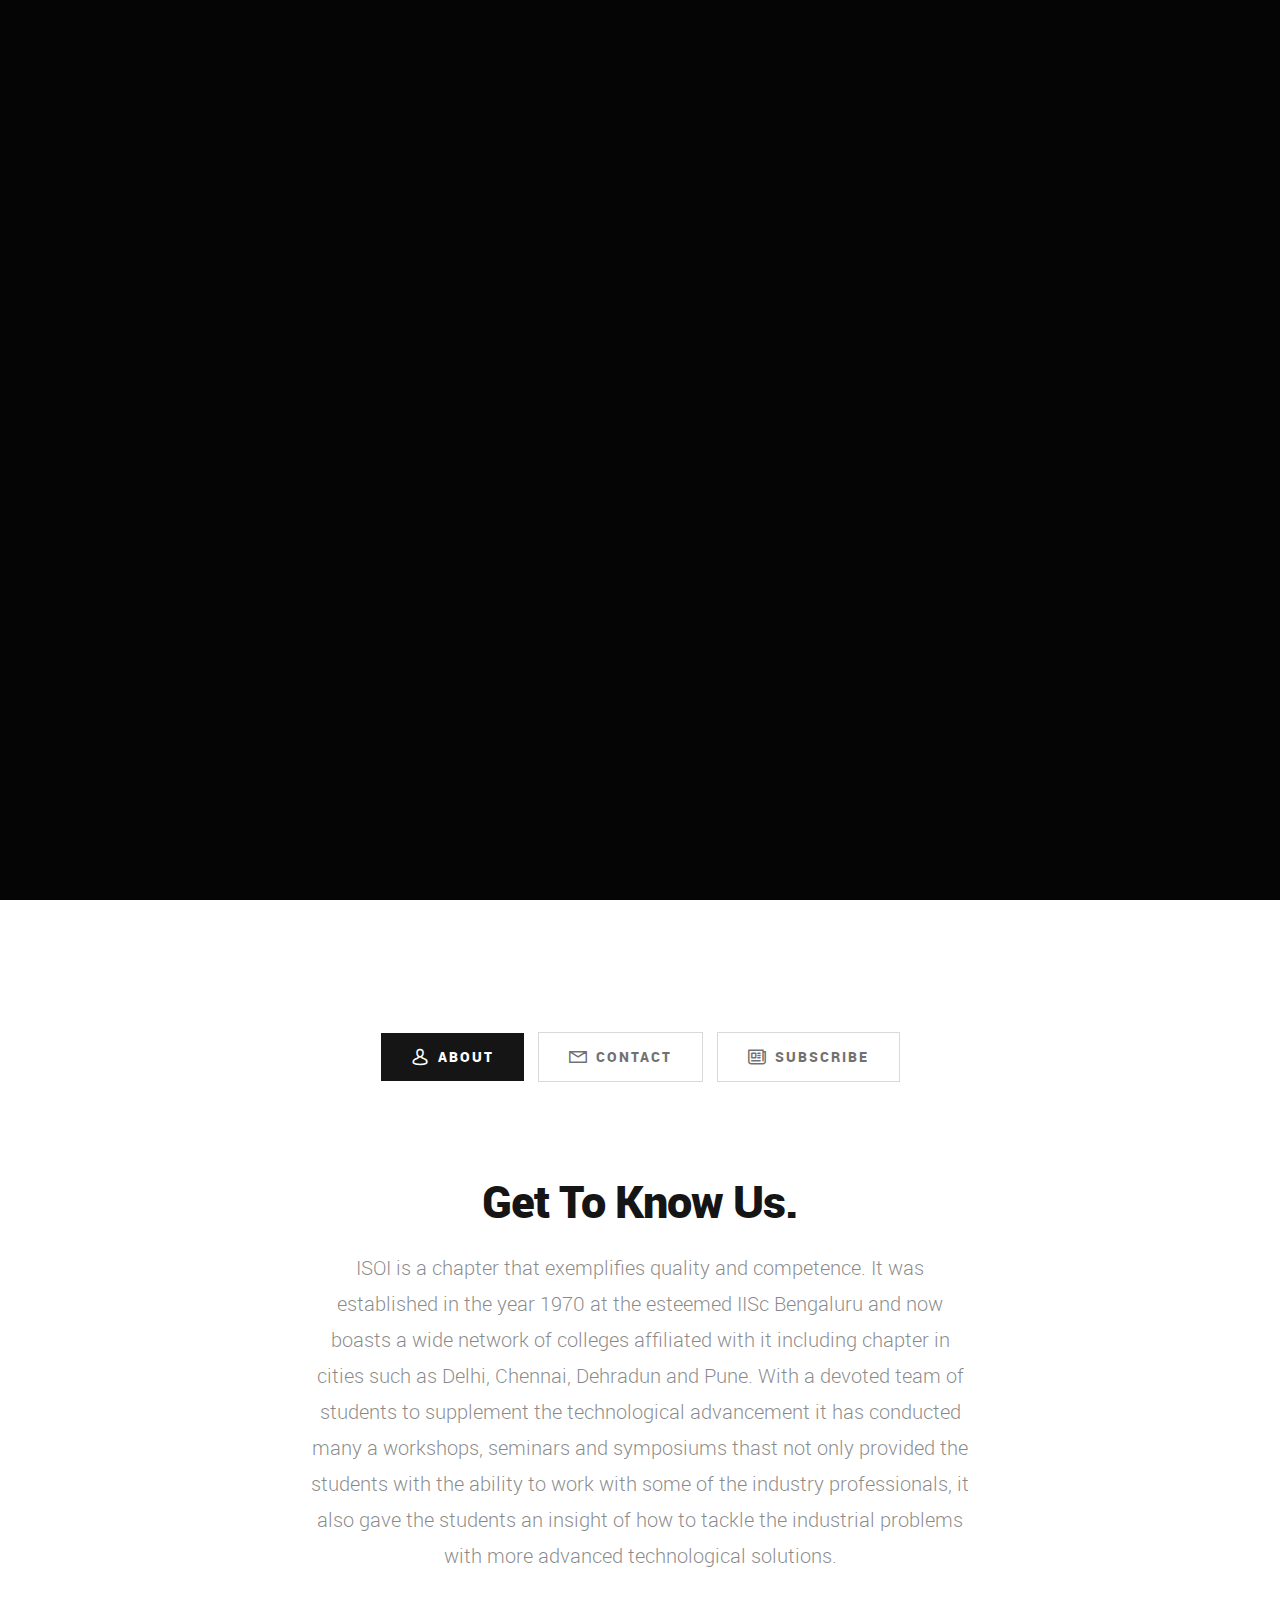
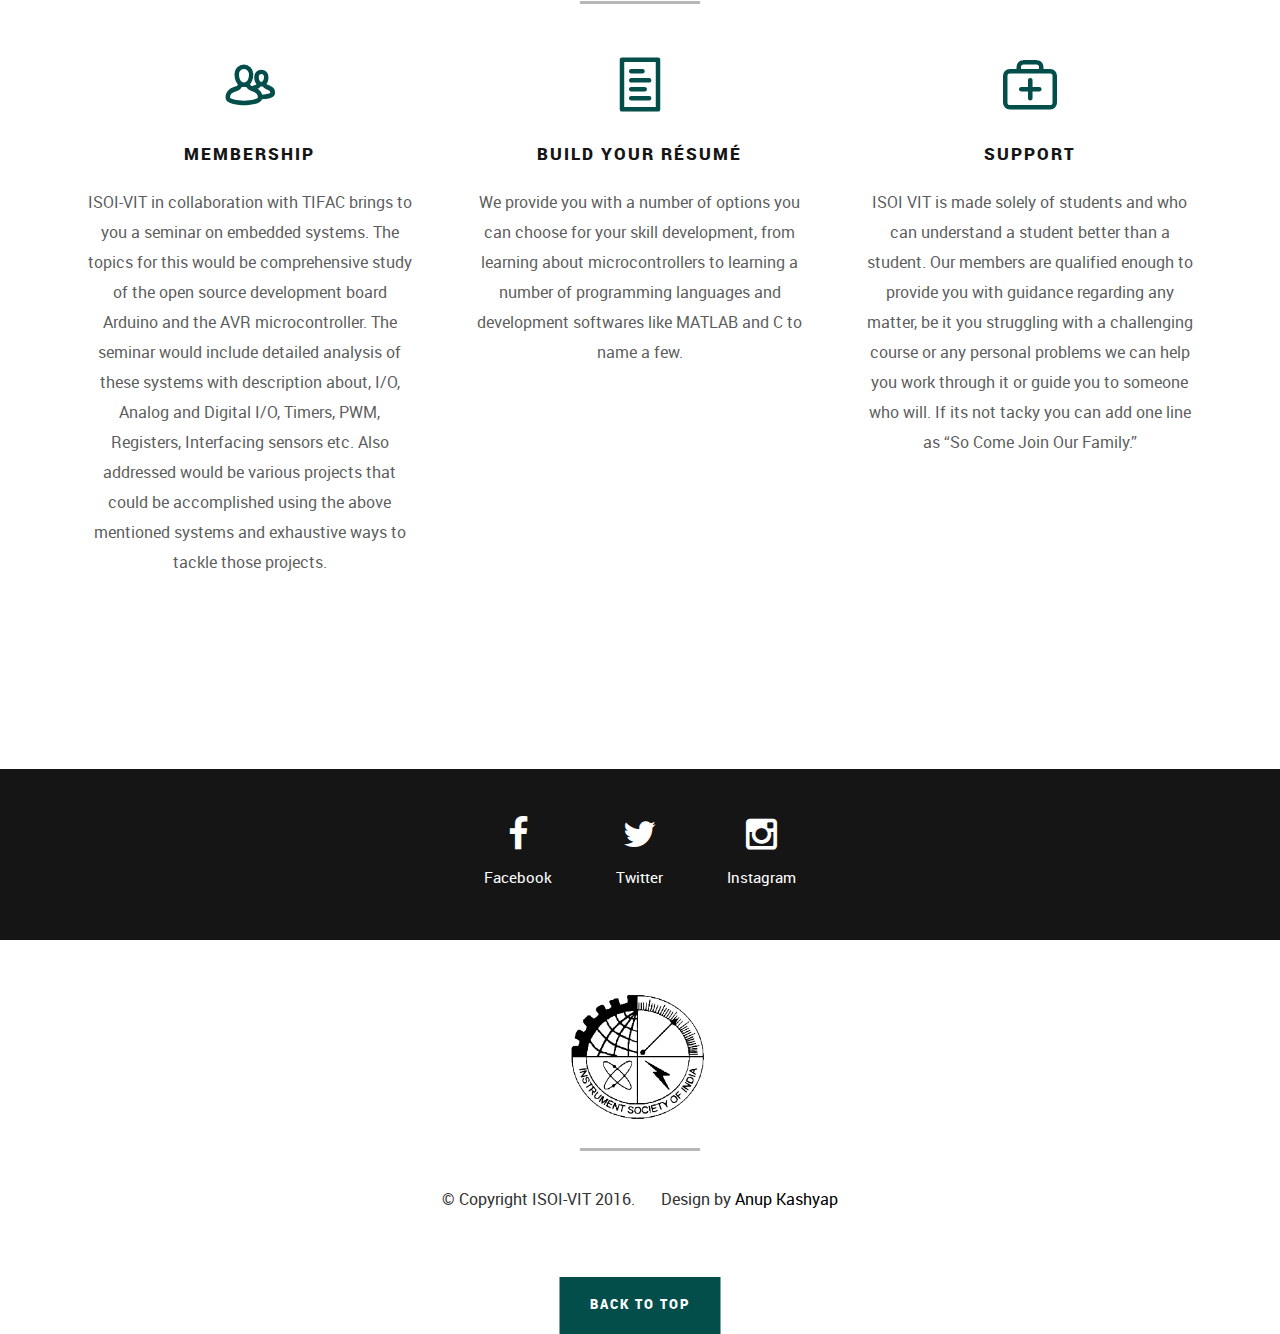
<file: index.html>
<!DOCTYPE html>
<!--[if IE 8 ]><html class="no-js oldie ie8" lang="en"> <![endif]-->
<!--[if IE 9 ]><html class="no-js oldie ie9" lang="en"> <![endif]-->
<!--[if (gte IE 9)|!(IE)]><!--><html class="no-js" lang="en"> <!--<![endif]-->
<head>

   <!--- basic page needs
   ================================================== -->
   <meta charset="utf-8">
	<title>Instrument Society of India</title>
	<meta name="description" content="">  
	<meta name="author" content="">

   <!-- mobile specific metas
   ================================================== -->
	<meta name="viewport" content="width=device-width, initial-scale=1, maximum-scale=1">

 	<!-- CSS
   ================================================== -->
   <link rel="stylesheet" href="css/base.css">  
   <link rel="stylesheet" href="css/main.css">
   <link rel="stylesheet" href="css/vendor.css">

   <!-- script
   ================================================== -->
	<script src="js/modernizr.js"></script>

   <!-- favicons
	================================================== -->
	<link rel="icon" type="image/png" href="favicon.png">

</head>

<body id="top">

	<!-- header 
   ================================================== -->
   <header>

   	<div class="row">
   		<div class="logo">
	         <a href="index.html">Khronos</a>
	      </div> 

			<div class="social-links">
			   <ul>
					<li><a href="http://www.fb.com/isoivit"><i class="fa fa-facebook"></i></a></li>
					<li><a href="#"><i class="fa fa-twitter"></i></a></li>
			   
				   <li><a href="#"><i class="fa fa-instagram"></i></a></li> 
							     			
				</ul>
			</div>
   	</div> 

   </header> <!-- /header -->   

   <!-- home
   ================================================== -->
   <section id="home" class="home-particles">

   	<div class="shadow-overlay"></div>

   	<div class="content-wrap-table">		   

		   <div class="main-content-tablecell">

		   	<div class="row">
		   		<div class="col-twelve">

		   	

			  			<div class="bottom-text">
			  				<h1><font size=50>THE INSTRUMENT SOCIETY OF INDIA</font></h1>
				  			<p>
							A student chapter that exemplifies quality and competence. 
				  			</p>			  				
			  			</div>			  						  			   			

			   	</div> <!-- /twelve --> 

			   	<div class="scroll-icon">

					   <p class="scroll-text">Scroll For More Info</p>
					   <a href="#info" class="smoothscroll">
					   	<div class="mouse"></div>
					   </a>
				   	<div class="end-top"></div>

					</div> <!-- /scroll-icon -->
		   	</div> <!-- /row -->  

		   </div> <!-- /main-content --> 
		   
		</div> <!-- /content-wrap -->
   
   </section> <!-- /home -->


   <!-- info
   ================================================== -->
   <section id="info">

   	<div class="info-overlay"></div>

   	<div class="row">   		
   		<div class="col-twelve tabs-wrap">

   			<ul class="tabs"> 
   				<li class="active" data-id="tab-about"><i class="icon-user"></i><span>About</span></li>
   				<li data-id="tab-contact"><i class="icon-mail"></i><span>Contact</span></li>							
					<li data-id="tab-subscribe"><i class="icon-newspaper"></i><span>Subscribe</span></li>				
				</ul> <!-- /tabs -->

				<div class="tab-container">

					<!-- tab content - about
   				================================================== -->
					<div id="tab-about" class="tab-content">
						
					   <div class="tab-entry">

					   	<div class="row tab-entry-intro">
					   		<div class="col-twelve with-bottom-line">

					   			<h1>Get To Know Us.</h1>

					   			<p class="lead">ISOI is a chapter that exemplifies quality and competence. It was established in the year 1970 at the esteemed IISc Bengaluru and now boasts a wide network of colleges affiliated with it including chapter in cities such as Delhi, Chennai, Dehradun and Pune. With a devoted team of students to supplement the technological advancement it has conducted many a workshops, seminars and symposiums thast not only provided the students with the ability to work with some of the industry professionals, it also gave the students an insight of how to tackle the industrial problems with more advanced technological solutions.</p>

					   		</div>   		
					   	</div> <!-- /tab-content-intro -->

					   	<div class="row about-content tab-entry-content">
					     		
					   		<div class="about-list block-1-3 block-s-1-2 block-tab-full">

						      	<div class="bgrid item">	

						      		<span class="icon"><i class="icon-users"></i></span>            

						            <div class="item-content">	

						            	 <h3 class="h05">MEMBERSHIP</h3>

							            <p> ISOI-VIT in collaboration with TIFAC brings to you a seminar on embedded systems. The topics for this would be comprehensive study of the open source development board Arduino and the AVR microcontroller. The seminar would include detailed analysis of these systems with description about, I/O, Analog and Digital I/O, Timers, PWM, Registers, Interfacing sensors etc. Also addressed would be various projects that could be accomplished using the above mentioned systems and exhaustive ways to tackle those projects.
						         		</p>
						         		
						         	</div> 	         	 

									</div> <!-- /bgrid -->

									<div class="bgrid item">	

										<span class="icon"><i class="icon-file"></i></span>                          

						            <div class="item-content">	
						            	<h3 class="h05">BUILD YOUR RÉSUMÉ</h3>  

							            <p>We provide you with a number of options you can choose for your skill development, from learning about microcontrollers to learning a number of programming languages and development softwares like MATLAB and C to name a few.
						         		</p>

						         		
						            </div>	                          

								   </div> <!-- /bgrid -->

								   <div class="bgrid item">

								   	<span class="icon"><i class="icon-first-aid"></i></span>		            

						            <div class="item-content">
						            	<h3 class="h05">SUPPORT</h3>

							            <p>ISOI VIT is made solely of students and who can understand a student better than a student. Our members are qualified enough to provide you with guidance regarding any matter, be it you struggling with a challenging course or any personal problems we can help you work through it or guide you to someone who will. If its not tacky you can add one line as “So Come Join Our Family.”


						        			</p> 

						        		</div>	
						            </div> 	            	               

								   	               

								   </div> <!-- /bgrid -->

						      </div> <!-- /about-list --> 

					     	</div> <!-- /row about-content -->
					     		
					   </div> <!-- /tab-entry -->

					</div> <!-- /tab-about -->	


					<!-- tab content contact
   				================================================== -->
					<div id="tab-contact" class="tab-content">

						<div class="tab-entry">

							<div class="row tab-entry-intro">
					   		<div class="col-twelve with-bottom-line">

					   			<h1>Get In Touch.</h1>

					   			<p class="lead">Please fill this form to contact us.</p>

					   		</div>   		
					   	</div> <!-- /tab-content-intro -->

					   	<div class="row form-wrap tab-entry-content">
					   		<div class="col-twelve">

					            <!-- form -->
					            <form name="contactForm" id="contactForm" method="post" action="">
					      			<fieldset>

					                  <div class="form-field">
					 						   <input name="contactName" type="text" id="contactName" placeholder="Name" value="" minlength="2" required="">
					                  </div>
					                  <div class="form-field">
						      			   <input name="contactEmail" type="email" id="contactEmail" placeholder="Email" value="" required="">
						               </div>
					                  <div class="form-field">
						     				   <input name="contactSubject" type="text" id="contactSubject" placeholder="Subject" value="">
						               </div>                       
					                  <div class="form-field">
						                 	<textarea name="contactMessage" id="contactMessage" placeholder="message" rows="10" cols="50" required=""></textarea>
						               </div>                      
					                 <div class="form-field">
					                     <button class="submitForm button button-primary large">Submit</button>

					                     <div id="submit-loader">
					                        <div class="text-loader">Sending...</div>                             
					       				      <div class="s-loader">
													  	<div class="bounce1"></div>
													  	<div class="bounce2"></div>
													  	<div class="bounce3"></div>
													</div>
												</div><!-- submit-loader -->
					                  </div>

					      			</fieldset>
					      		</form> <!-- /form -->

					            <!-- contact-warning -->
					            <div id="message-warning">            	
					            </div>            
					            <!-- contact-success -->
					      		<div id="message-success">
					               <i class="fa fa-check"></i>Your message was sent, thank you!<br>
					      		</div>

					         </div> <!-- /col-twelve -->					   		
					   	</div> <!-- /row contact-form -->

						</div> <!-- /tab-entry --> 					

					</div> <!-- /tab-contact -->


					<!-- tab content - subscribe
   				================================================== -->
					<div id="tab-subscribe" class="tab-content">

						<div class="tab-entry">

							<div class="row tab-entry-intro">
					   		<div class="col-twelve with-bottom-line">

					   			<h1>OUR TEAM</h1>

					   			<p class="lead">Our team</p>

					   	

					   	
					   		<div class="col-twelve">

					   			<form id="mc-form" class="group" novalidate="true">

										<div class="form-field">					
						   				<input type="email" value="" name="EMAIL" class="email" id="mce-EMAIL" placeholder="email address" required="">					   				
						   			</div>

							   		<div class="form-field">	
							   			<input type="submit" value="Get Notified" name="subscribe" class="button button-primary large">
							   		</div>

							   		<label for="mce-EMAIL" class="subscribe-message"></label>
									
									</form>

					   		</div> <!-- /twelve -->
					   	</div> <!-- subscribe-form -->

						</div> <!-- /tab-entry --> 						

					</div> <!-- /tab-subscribe -->										

				</div> <!-- /tab-container -->
   			
   		</div> <!-- twelve -->
   	</div> <!-- row -->   	

   </section> <!-- /info -->


   


   <!-- footer
   ================================================== -->
   <footer>

   	<div class="social-wrap">
   		<div class="row">
				
	         <ul class="footer-social-list">
	            <li><a href="#">
	             	<i class="fa fa-facebook"></i><span>Facebook</span>
	            </a></li>
	            <li><a href="#">
	              	<i class="fa fa-twitter"></i><span>Twitter</span>
	            </a></li>
	           
	            <li><a href="#">
	              	<i class="fa fa-instagram"></i><span>Instagram</span>
	            </a></li>
	            
	         </ul>
	         
			</div> <!-- /row -->
   	</div> <!-- /social-wrap -->

   	<div class="footer-bottom">

			<div class="footer-logo">
					<img src="images/logo1.png" alt="">				
			</div>

   		<div class="copyright">
		     	<span>© Copyright ISOI-VIT 2016.</span> 
		     	<span>Design by <a href="anupkashyap7@gmail.com">Anup Kashyap</a></span>		         	
		   </div>		   

   	</div> <!-- /footer-bottom -->

   	<div class="back-to-top">
		 	<a href="#top" class="smoothscroll"><span>Back to Top</span></a>
		</div>

   </footer>

   <div id="preloader"> 
    	<div id="loader"></div>
   </div> 

   <!-- Java Script
   ================================================== --> 
   <script src="js/jquery-2.1.3.min.js"></script>
   <script src="js/plugins.js"></script>
   <script src="js/main.js"></script>

</body>

</html>
</file>
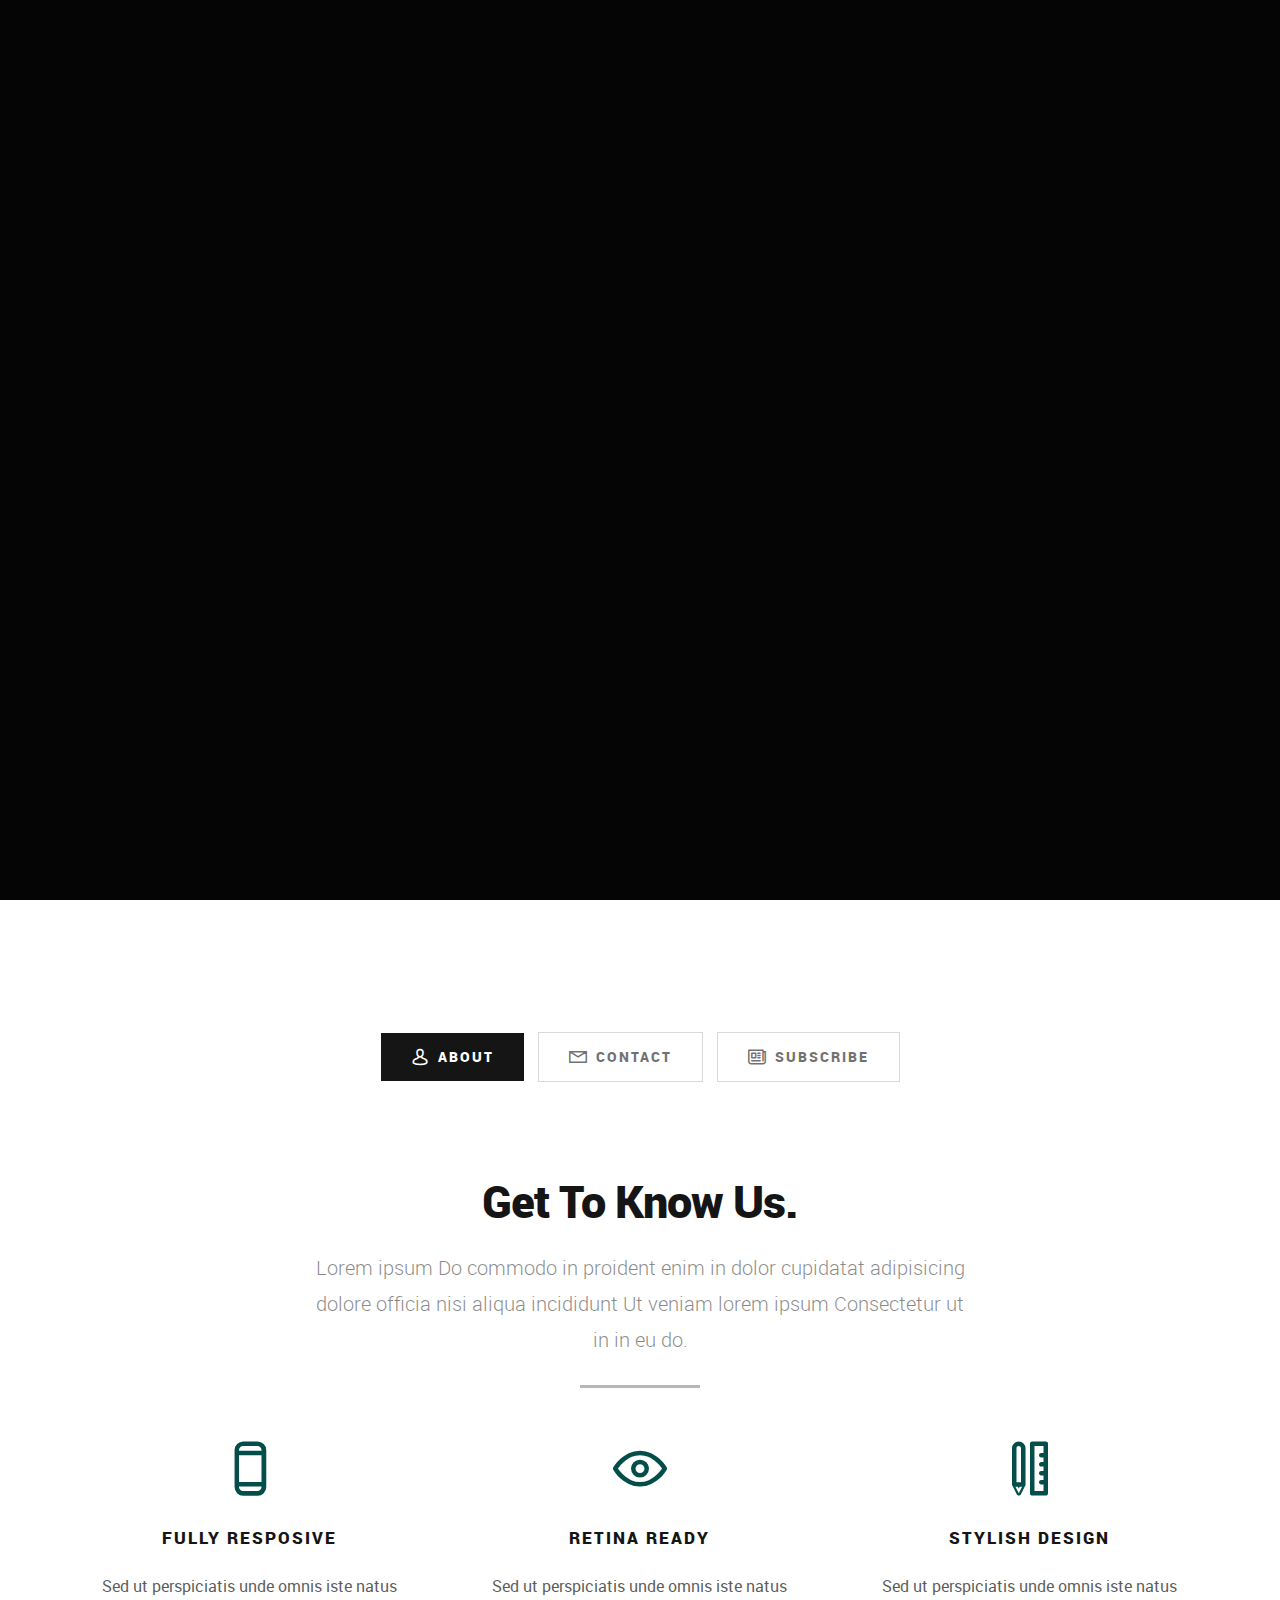
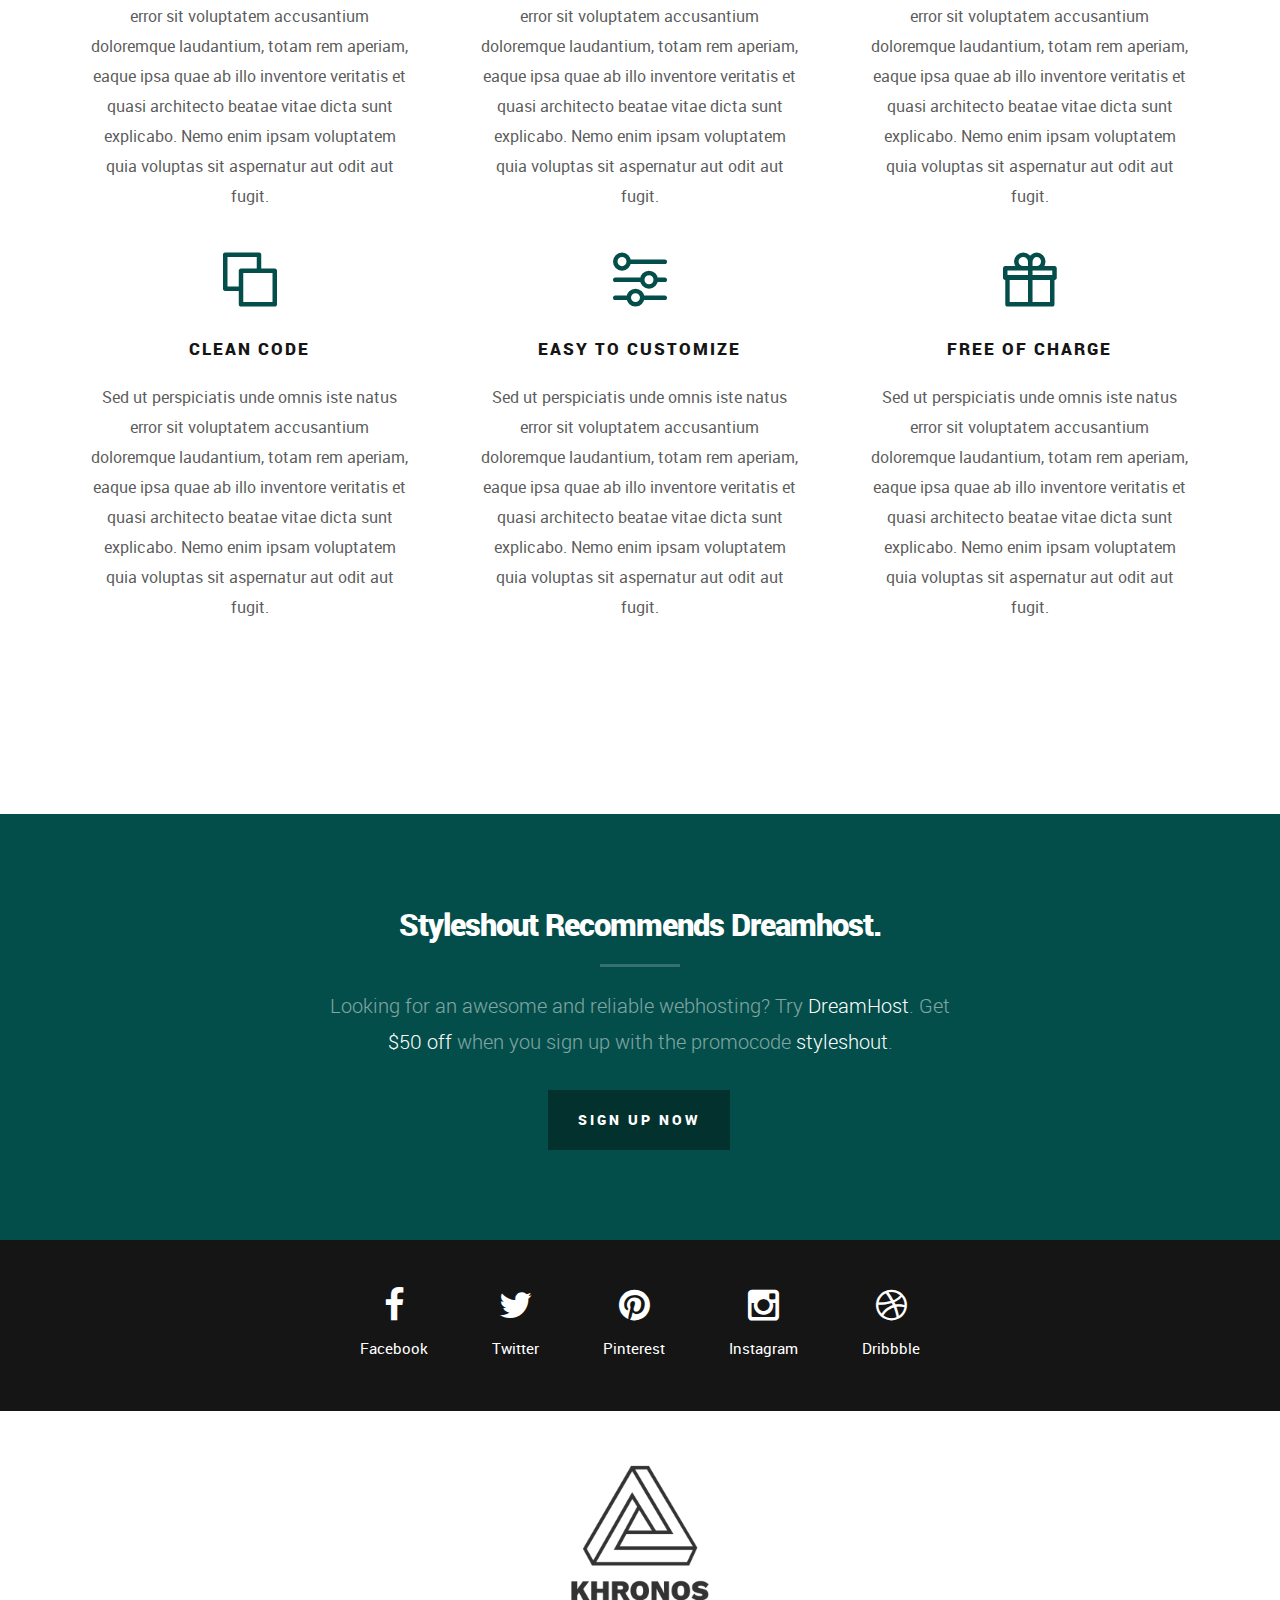
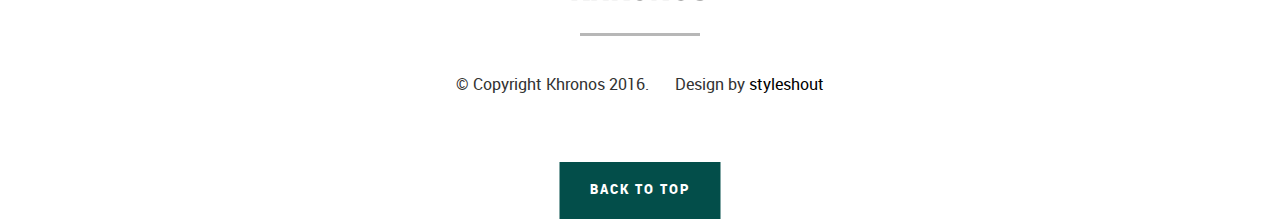
<file: demo-particles.html>
<!DOCTYPE html>
<!--[if IE 8 ]><html class="no-js oldie ie8" lang="en"> <![endif]-->
<!--[if IE 9 ]><html class="no-js oldie ie9" lang="en"> <![endif]-->
<!--[if (gte IE 9)|!(IE)]><!--><html class="no-js" lang="en"> <!--<![endif]-->
<head>

   <!--- basic page needs
   ================================================== -->
   <meta charset="utf-8">
	<title>Khronos - Particles</title>
	<meta name="description" content="">  
	<meta name="author" content="">

   <!-- mobile specific metas
   ================================================== -->
	<meta name="viewport" content="width=device-width, initial-scale=1, maximum-scale=1">

 	<!-- CSS
   ================================================== -->
   <link rel="stylesheet" href="css/base.css">  
   <link rel="stylesheet" href="css/main.css">
   <link rel="stylesheet" href="css/vendor.css">

   <!-- script
   ================================================== -->
	<script src="js/modernizr.js"></script>

   <!-- favicons
	================================================== -->
	<link rel="icon" type="image/png" href="favicon.png">

</head>

<body id="top">

	<!-- header 
   ================================================== -->
   <header>

   	<div class="row">
   		<div class="logo">
	         <a href="index.html">Khronos</a>
	      </div> 

			<div class="social-links">
			   <ul>
					<li><a href="#"><i class="fa fa-facebook"></i></a></li>
					<li><a href="#"><i class="fa fa-twitter"></i></a></li>
				   <li><a href="#"><i class="fa fa-pinterest"></i></a></li>				   
				   <li><a href="#"><i class="fa fa-instagram"></i></a></li> 
				   <li><a href="#"><i class="fa fa-dribbble"></i></a></li>				     			
				</ul>
			</div>
   	</div> 

   </header> <!-- /header -->   

   <!-- home
   ================================================== -->
   <section id="home" class="home-particles">

   	<div class="shadow-overlay"></div>

   	<div class="content-wrap-table">		   

		   <div class="main-content-tablecell">

		   	<div class="row">
		   		<div class="col-twelve">

		   			<div id="counter">
		   				<div class="half">
		   					<span>334 <sup>days</sup></span> 
		 						<span>23 <sup>hours</sup></span>
		   				</div>
							<div class="half">
								<span>50 <sup>mins</sup></span>
		 						<span>33 <sup>secs</sup></span>
		 					</div> 
		   			</div>

			  			<div class="bottom-text">
			  				<h1>Our site is launching soon.</h1>
				  			<p>
							Khronos is a modern and stylish website template designed to present
							your future super awesome product or service. 
				  			</p>			  				
			  			</div>			  						  			   			

			   	</div> <!-- /twelve --> 

			   	<div class="scroll-icon">

					   <p class="scroll-text">Scroll For More Info</p>
					   <a href="#info" class="smoothscroll">
					   	<div class="mouse"></div>
					   </a>
				   	<div class="end-top"></div>

					</div> <!-- /scroll-icon -->
		   	</div> <!-- /row -->  

		   </div> <!-- /main-content --> 
		   
		</div> <!-- /content-wrap -->
   
   </section> <!-- /home -->


   <!-- info
   ================================================== -->
   <section id="info">

   	<div class="info-overlay"></div>

   	<div class="row">   		
   		<div class="col-twelve tabs-wrap">

   			<ul class="tabs"> 
   				<li class="active" data-id="tab-about"><i class="icon-user"></i><span>About</span></li>
   				<li data-id="tab-contact"><i class="icon-mail"></i><span>Contact</span></li>							
					<li data-id="tab-subscribe"><i class="icon-newspaper"></i><span>Subscribe</span></li>				
				</ul> <!-- /tabs -->

				<div class="tab-container">

					<!-- tab content - about
   				================================================== -->
					<div id="tab-about" class="tab-content">
						
					   <div class="tab-entry">

					   	<div class="row tab-entry-intro">
					   		<div class="col-twelve with-bottom-line">

					   			<h1>Get To Know Us.</h1>

					   			<p class="lead">Lorem ipsum Do commodo in proident enim in dolor cupidatat adipisicing dolore officia nisi aliqua incididunt Ut veniam lorem ipsum Consectetur ut in in eu do.</p>

					   		</div>   		
					   	</div> <!-- /tab-content-intro -->

					   	<div class="row about-content tab-entry-content">
					     		
					   		<div class="about-list block-1-3 block-s-1-2 block-tab-full">

						      	<div class="bgrid item">	

						      		<span class="icon"><i class="icon-mobile"></i></span>            

						            <div class="item-content">	

						            	 <h3 class="h05">Fully Resposive</h3>

							            <p>Sed ut perspiciatis unde omnis iste natus error sit voluptatem accusantium doloremque laudantium, totam rem aperiam, eaque ipsa quae ab illo inventore veritatis et quasi architecto beatae vitae dicta sunt explicabo. Nemo enim ipsam voluptatem quia voluptas sit aspernatur aut odit aut fugit.
						         		</p>
						         		
						         	</div> 	         	 

									</div> <!-- /bgrid -->

									<div class="bgrid item">	

										<span class="icon"><i class="icon-eye"></i></span>                          

						            <div class="item-content">	
						            	<h3 class="h05">Retina Ready</h3>  

							            <p>Sed ut perspiciatis unde omnis iste natus error sit voluptatem accusantium doloremque laudantium, totam rem aperiam, eaque ipsa quae ab illo inventore veritatis et quasi architecto beatae vitae dicta sunt explicabo. Nemo enim ipsam voluptatem quia voluptas sit aspernatur aut odit aut fugit.
						         		</p>

						         		
						            </div>	                          

								   </div> <!-- /bgrid -->

								   <div class="bgrid item">

								   	<span class="icon"><i class="icon-pencil-ruler"></i></span>		            

						            <div class="item-content">
						            	<h3 class="h05">Stylish Design</h3>

							            <p>Sed ut perspiciatis unde omnis iste natus error sit voluptatem accusantium doloremque laudantium, totam rem aperiam, eaque ipsa quae ab illo inventore veritatis et quasi architecto beatae vitae dicta sunt explicabo. Nemo enim ipsam voluptatem quia voluptas sit aspernatur aut odit aut fugit.
						        			</p> 

						        			
						            </div> 	            	               

								   </div> <!-- /bgrid -->

									<div class="bgrid item">

										<span class="icon"><i class="icon-objects"></i></span>	              

						            <div class="item-content">
						            	<h3 class="h05">Clean Code</h3>

							            <p>Sed ut perspiciatis unde omnis iste natus error sit voluptatem accusantium doloremque laudantium, totam rem aperiam, eaque ipsa quae ab illo inventore veritatis et quasi architecto beatae vitae dicta sunt explicabo. Nemo enim ipsam voluptatem quia voluptas sit aspernatur aut odit aut fugit.
						         		</p> 

						         		
						            </div>                

									</div> <!-- /bgrid -->

								   <div class="bgrid item">

								   	<span class="icon"><i class="icon-sliders"></i></span>	            

						            <div class="item-content">	
						            	<h3 class="h05">Easy To Customize</h3>

							            <p>Sed ut perspiciatis unde omnis iste natus error sit voluptatem accusantium doloremque laudantium, totam rem aperiam, eaque ipsa quae ab illo inventore veritatis et quasi architecto beatae vitae dicta sunt explicabo. Nemo enim ipsam voluptatem quia voluptas sit aspernatur aut odit aut fugit.
						        			</p> 

						        			
						            </div>	               

								   </div> <!-- /bgrid -->

								   <div class="bgrid item">

								   	<span class="icon"><i class="icon-gift"></i></span>	   	           

						            <div class="item-content">
						            	 <h3 class="h05">Free of Charge</h3>

							            <p>Sed ut perspiciatis unde omnis iste natus error sit voluptatem accusantium doloremque laudantium, totam rem aperiam, eaque ipsa quae ab illo inventore veritatis et quasi architecto beatae vitae dicta sunt explicabo. Nemo enim ipsam voluptatem quia voluptas sit aspernatur aut odit aut fugit.
						        			</p> 
						        			
						            </div>	               

								   </div> <!-- /bgrid -->

						      </div> <!-- /about-list --> 

					     	</div> <!-- /row about-content -->
					     		
					   </div> <!-- /tab-entry -->

					</div> <!-- /tab-about -->	


					<!-- tab content contact
   				================================================== -->
					<div id="tab-contact" class="tab-content">

						<div class="tab-entry">

							<div class="row tab-entry-intro">
					   		<div class="col-twelve with-bottom-line">

					   			<h1>Get In Touch.</h1>

					   			<p class="lead">Lorem ipsum Do commodo in proident enim in dolor cupidatat adipisicing dolore officia nisi aliqua incididunt Ut veniam lorem ipsum Consectetur ut in in eu do.</p>

					   		</div>   		
					   	</div> <!-- /tab-content-intro -->

					   	<div class="row form-wrap tab-entry-content">
					   		<div class="col-twelve">

					            <!-- form -->
					            <form name="contactForm" id="contactForm" method="post" action="">
					      			<fieldset>

					                  <div class="form-field">
					 						   <input name="contactName" type="text" id="contactName" placeholder="Name" value="" minlength="2" required="">
					                  </div>
					                  <div class="form-field">
						      			   <input name="contactEmail" type="email" id="contactEmail" placeholder="Email" value="" required="">
						               </div>
					                  <div class="form-field">
						     				   <input name="contactSubject" type="text" id="contactSubject" placeholder="Subject" value="">
						               </div>                       
					                  <div class="form-field">
						                 	<textarea name="contactMessage" id="contactMessage" placeholder="message" rows="10" cols="50" required=""></textarea>
						               </div>                      
					                 <div class="form-field">
					                     <button class="submitForm button button-primary large">Submit</button>

					                     <div id="submit-loader">
					                        <div class="text-loader">Sending...</div>                             
					       				      <div class="s-loader">
													  	<div class="bounce1"></div>
													  	<div class="bounce2"></div>
													  	<div class="bounce3"></div>
													</div>
												</div><!-- submit-loader -->
					                  </div>

					      			</fieldset>
					      		</form> <!-- /form -->

					            <!-- contact-warning -->
					            <div id="message-warning">            	
					            </div>            
					            <!-- contact-success -->
					      		<div id="message-success">
					               <i class="fa fa-check"></i>Your message was sent, thank you!<br>
					      		</div>

					         </div> <!-- /col-twelve -->					   		
					   	</div> <!-- /row contact-form -->

						</div> <!-- /tab-entry --> 					

					</div> <!-- /tab-contact -->


					<!-- tab content - subscribe
   				================================================== -->
					<div id="tab-subscribe" class="tab-content">

						<div class="tab-entry">

							<div class="row tab-entry-intro">
					   		<div class="col-twelve with-bottom-line">

					   			<h1>Subcribe To Our Newsletter.</h1>

					   			<p class="lead">Lorem ipsum Do commodo in proident enim in dolor cupidatat adipisicing dolore officia nisi aliqua incididunt Ut veniam lorem ipsum Consectetur ut in in eu do.</p>

					   		</div>   		
					   	</div> <!-- /tab-content-intro -->

					   	<div class="row form-wrap tab-entry-content">
					   		<div class="col-twelve">

					   			<form id="mc-form" class="group" novalidate="true">

										<div class="form-field">					
						   				<input type="email" value="" name="EMAIL" class="email" id="mce-EMAIL" placeholder="email address" required="">					   				
						   			</div>

							   		<div class="form-field">	
							   			<input type="submit" value="Get Notified" name="subscribe" class="button button-primary large">
							   		</div>

							   		<label for="mce-EMAIL" class="subscribe-message"></label>
									
									</form>

					   		</div> <!-- /twelve -->
					   	</div> <!-- subscribe-form -->

						</div> <!-- /tab-entry --> 						

					</div> <!-- /tab-subscribe -->										

				</div> <!-- /tab-container -->
   			
   		</div> <!-- twelve -->
   	</div> <!-- row -->   	

   </section> <!-- /info -->


   <!-- CTA Section
   ================================================== -->
	<section id="cta">

   	<div class="row cta-wrap">

   		<div class="col-twelve cta-content">  

	     		<h2 class="h01"><a href="http://www.dreamhost.com/r.cgi?287326|STYLESHOUT">Styleshout Recommends Dreamhost.</a></h2>

		      <p class="lead">
		      Looking for an awesome and reliable webhosting? Try <a href="http://www.dreamhost.com/r.cgi?287326|STYLESHOUT"><span>DreamHost</span></a>.
				Get <span>$50 off</span> when you sign up with the promocode <span>styleshout</span>. 
				<!-- Simply type	the promocode in the box labeled “Promo Code” when placing your order. -->	
				</p>

				<div class="action">
			      <a class="button large" href="http://www.dreamhost.com/r.cgi?287326|STYLESHOUT">Sign Up Now</a>
		      </div>		     	

   		</div>

   	</div> <!-- /cta-content -->

   </section> <!-- /cta --> 


   <!-- footer
   ================================================== -->
   <footer>

   	<div class="social-wrap">
   		<div class="row">
				
	         <ul class="footer-social-list">
	            <li><a href="#">
	             	<i class="fa fa-facebook"></i><span>Facebook</span>
	            </a></li>
	            <li><a href="#">
	              	<i class="fa fa-twitter"></i><span>Twitter</span>
	            </a></li>
	            <li><a href="#">
	              	<i class="fa fa-pinterest"></i><span>Pinterest</span>
	            </a></li>
	            <li><a href="#">
	              	<i class="fa fa-instagram"></i><span>Instagram</span>
	            </a></li>
	            <li><a href="#">
	              	<i class="fa fa-dribbble"></i><span>Dribbble</span>
	            </a></li>
	         </ul>
	         
			</div> <!-- /row -->
   	</div> <!-- /social-wrap -->

   	<div class="footer-bottom">

			<div class="footer-logo">
					<img src="images/footer-logo.png" alt="">				
			</div>

   		<div class="copyright">
		     	<span>© Copyright Khronos 2016.</span> 
		     	<span>Design by <a href="http://www.styleshout.com/">styleshout</a></span>		         	
		   </div>		   

   	</div> <!-- /footer-bottom -->

   	<div class="back-to-top">
		 	<a href="#top" class="smoothscroll"><span>Back to Top</span></a>
		</div>

   </footer>

   <div id="preloader"> 
    	<div id="loader"></div>
   </div> 

   <!-- Java Script
   ================================================== --> 
   <script src="js/jquery-2.1.3.min.js"></script>
   <script src="js/plugins.js"></script>
   <script src="js/main.js"></script>

</body>

</html>
</file>
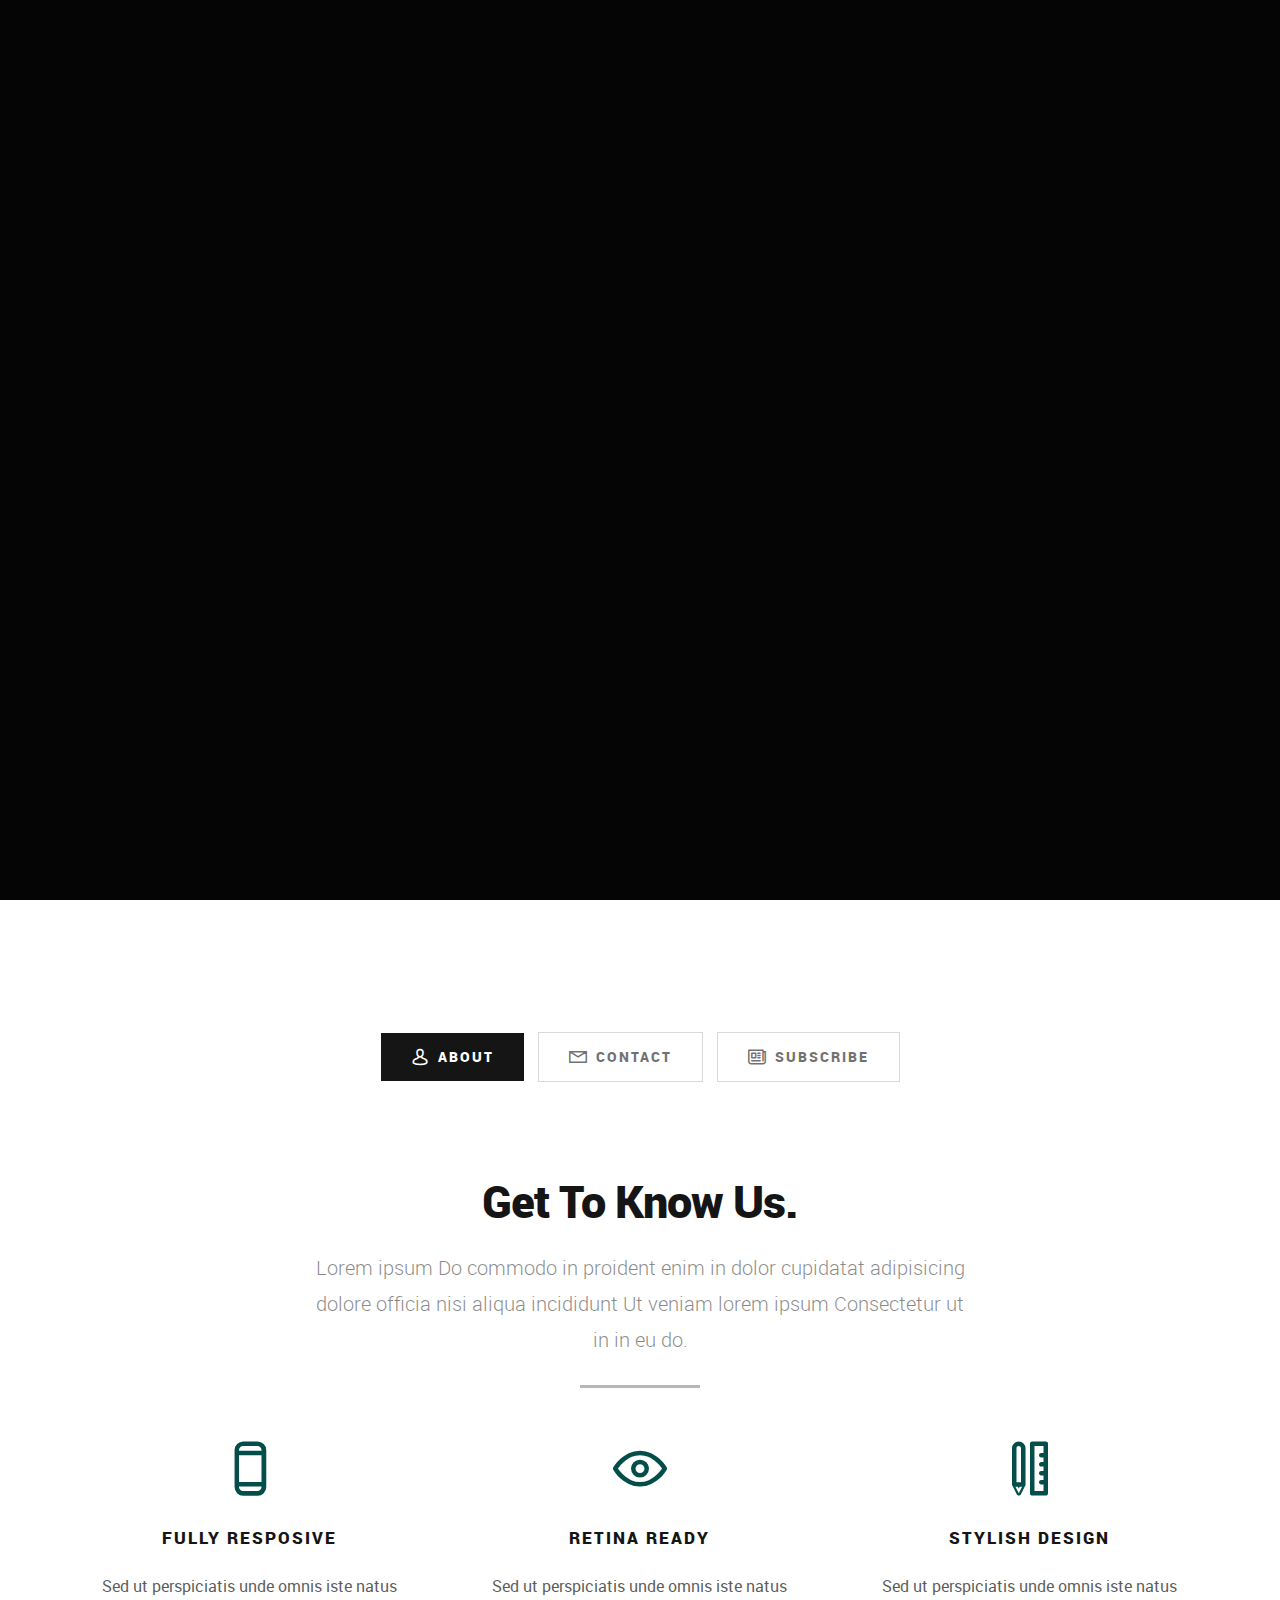
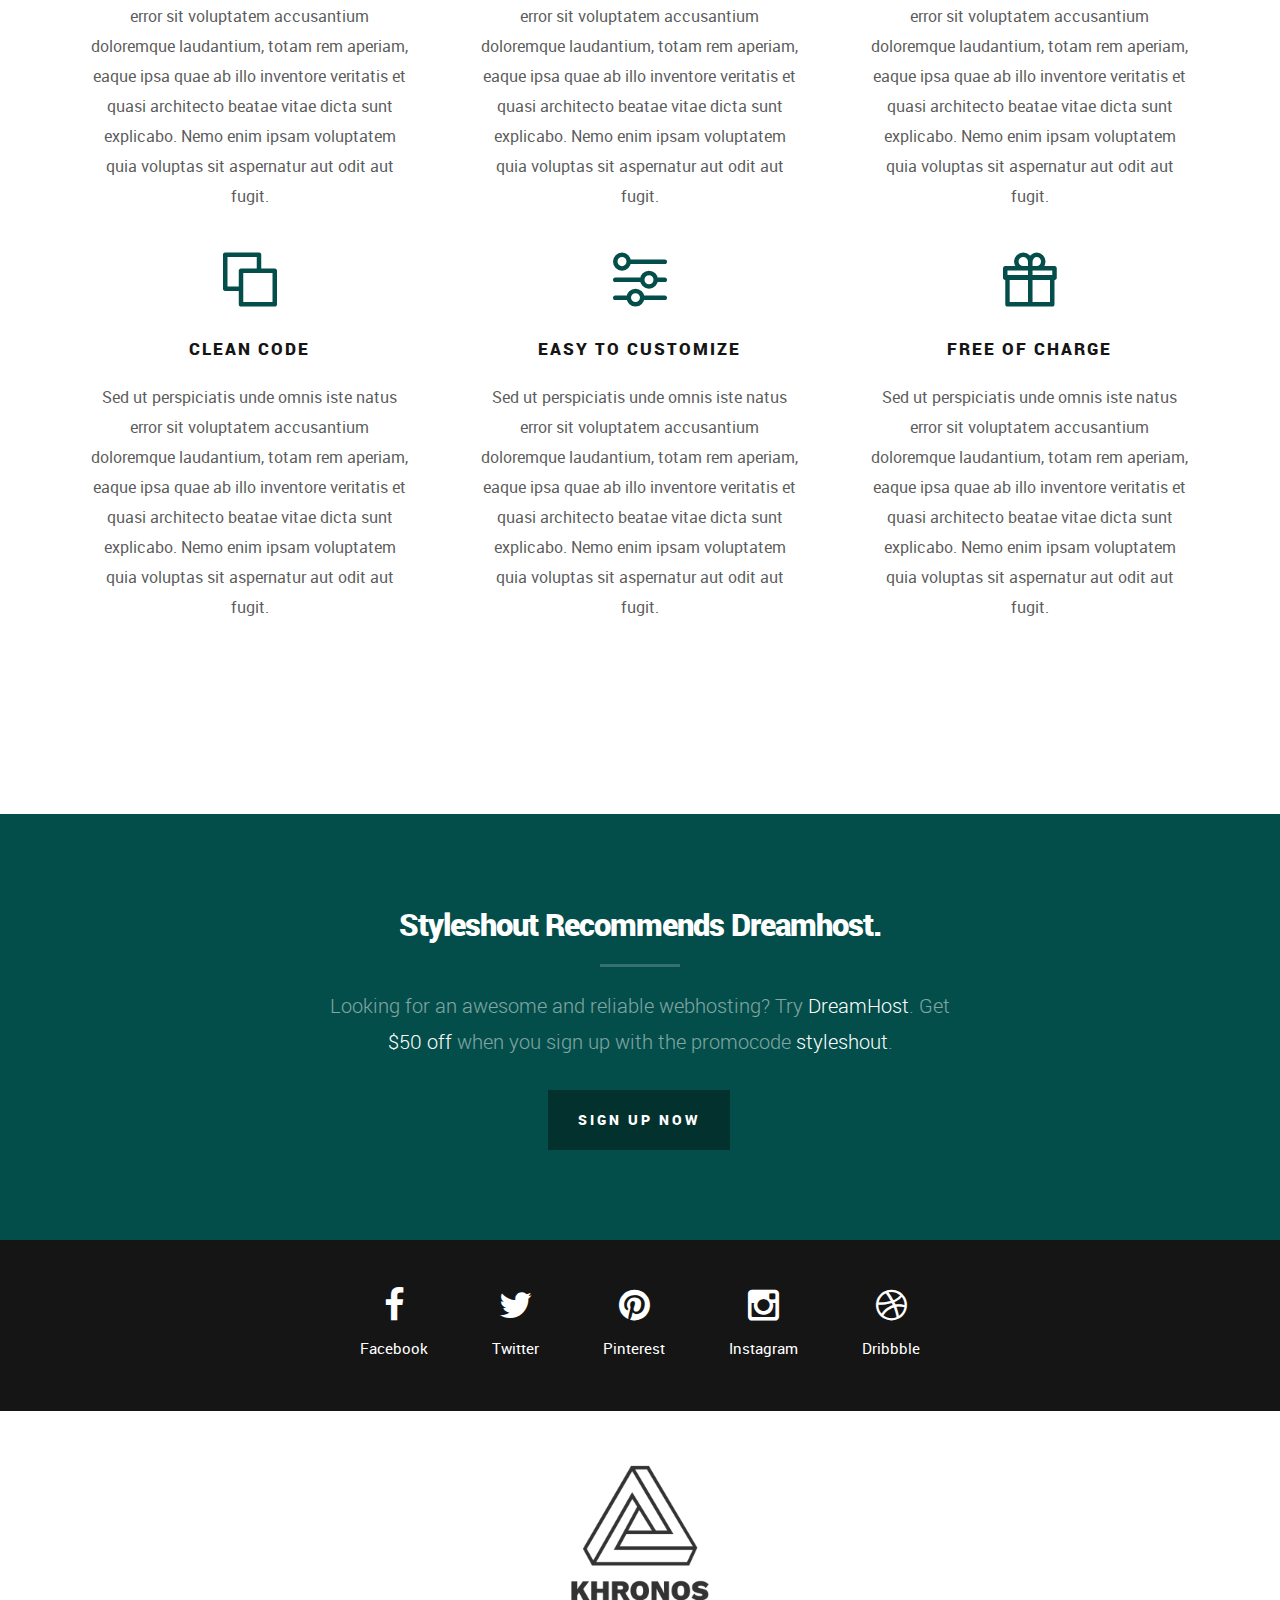
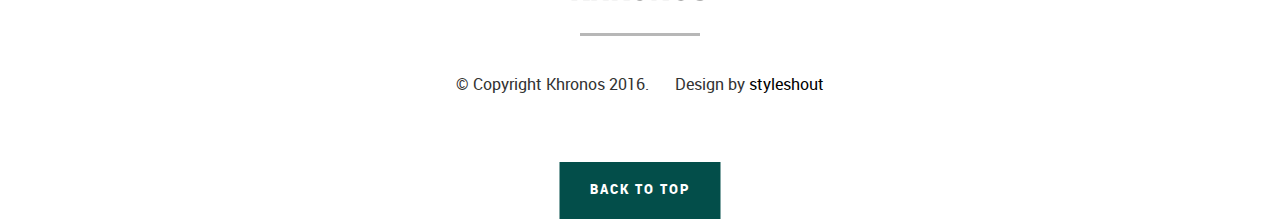
<file: demo-slides.html>
<!DOCTYPE html>
<!--[if IE 8 ]><html class="no-js oldie ie8" lang="en"> <![endif]-->
<!--[if IE 9 ]><html class="no-js oldie ie9" lang="en"> <![endif]-->
<!--[if (gte IE 9)|!(IE)]><!--><html class="no-js" lang="en"> <!--<![endif]-->
<head>

   <!--- basic page needs
   ================================================== -->
   <meta charset="utf-8">
	<title>Khronos - Slides</title>
	<meta name="description" content="">  
	<meta name="author" content="">

   <!-- mobile specific metas
   ================================================== -->
	<meta name="viewport" content="width=device-width, initial-scale=1, maximum-scale=1">

 	<!-- CSS
   ================================================== -->
   <link rel="stylesheet" href="css/base.css">  
   <link rel="stylesheet" href="css/main.css">
   <link rel="stylesheet" href="css/vendor.css">

   <!-- script
   ================================================== -->
	<script src="js/modernizr.js"></script>

   <!-- favicons
	================================================== -->
	<link rel="icon" type="image/png" href="favicon.png">

</head>

<body id="top">

	<!-- header 
   ================================================== -->
   <header>

   	<div class="row">
   		<div class="logo">
	         <a href="index.html">Khronos</a>
	      </div> 

			<div class="social-links">
			   <ul>
					<li><a href="#"><i class="fa fa-facebook"></i></a></li>
					<li><a href="#"><i class="fa fa-twitter"></i></a></li>
				   <li><a href="#"><i class="fa fa-pinterest"></i></a></li>				   
				   <li><a href="#"><i class="fa fa-instagram"></i></a></li> 
				   <li><a href="#"><i class="fa fa-dribbble"></i></a></li>				     			
				</ul>
			</div>
   	</div> 

   </header> <!-- /header -->   

   <!-- home
   ================================================== -->
   <section id="home" class="home-slides">

   	<div class="shadow-overlay"></div>

   	<div class="content-wrap-table">		   

		   <div class="main-content-tablecell">

		   	<div class="row">
		   		<div class="col-twelve">

		   			<div id="counter">
		   				<div class="half">
		   					<span>334 <sup>days</sup></span> 
		 						<span>23 <sup>hours</sup></span>
		   				</div>
							<div class="half">
								<span>50 <sup>mins</sup></span>
		 						<span>33 <sup>secs</sup></span>
		 					</div> 
		   			</div>

			  			<div class="bottom-text">
			  				<h1>Our site is launching soon.</h1>
				  			<p>
							Khronos is a modern and stylish website template designed to present
							your future super awesome product or service. 
				  			</p>			  				
			  			</div>			  						  			   			

			   	</div> <!-- /twelve --> 

			   	<div class="scroll-icon">

					   <p class="scroll-text">Scroll For More Info</p>
					   <a href="#info" class="smoothscroll">
					   	<div class="mouse"></div>
					   </a>
				   	<div class="end-top"></div>

					</div> <!-- /scroll-icon -->
		   	</div> <!-- /row -->  

		   </div> <!-- /main-content --> 
		   
		</div> <!-- /content-wrap -->
   
   </section> <!-- /home -->


   <!-- info
   ================================================== -->
   <section id="info">

   	<div class="info-overlay"></div>

   	<div class="row">   		
   		<div class="col-twelve tabs-wrap">

   			<ul class="tabs"> 
   				<li class="active" data-id="tab-about"><i class="icon-user"></i><span>About</span></li>
   				<li data-id="tab-contact"><i class="icon-mail"></i><span>Contact</span></li>							
					<li data-id="tab-subscribe"><i class="icon-newspaper"></i><span>Subscribe</span></li>				
				</ul> <!-- /tabs -->

				<div class="tab-container">

					<!-- tab content - about
   				================================================== -->
					<div id="tab-about" class="tab-content">
						
					   <div class="tab-entry">

					   	<div class="row tab-entry-intro">
					   		<div class="col-twelve with-bottom-line">

					   			<h1>Get To Know Us.</h1>

					   			<p class="lead">Lorem ipsum Do commodo in proident enim in dolor cupidatat adipisicing dolore officia nisi aliqua incididunt Ut veniam lorem ipsum Consectetur ut in in eu do.</p>

					   		</div>   		
					   	</div> <!-- /tab-content-intro -->

					   	<div class="row about-content tab-entry-content">
					     		
					   		<div class="about-list block-1-3 block-s-1-2 block-tab-full">

						      	<div class="bgrid item">	

						      		<span class="icon"><i class="icon-mobile"></i></span>            

						            <div class="item-content">	

						            	 <h3 class="h05">Fully Resposive</h3>

							            <p>Sed ut perspiciatis unde omnis iste natus error sit voluptatem accusantium doloremque laudantium, totam rem aperiam, eaque ipsa quae ab illo inventore veritatis et quasi architecto beatae vitae dicta sunt explicabo. Nemo enim ipsam voluptatem quia voluptas sit aspernatur aut odit aut fugit.
						         		</p>
						         		
						         	</div> 	         	 

									</div> <!-- /bgrid -->

									<div class="bgrid item">	

										<span class="icon"><i class="icon-eye"></i></span>                          

						            <div class="item-content">	
						            	<h3 class="h05">Retina Ready</h3>  

							            <p>Sed ut perspiciatis unde omnis iste natus error sit voluptatem accusantium doloremque laudantium, totam rem aperiam, eaque ipsa quae ab illo inventore veritatis et quasi architecto beatae vitae dicta sunt explicabo. Nemo enim ipsam voluptatem quia voluptas sit aspernatur aut odit aut fugit.
						         		</p>

						         		
						            </div>	                          

								   </div> <!-- /bgrid -->

								   <div class="bgrid item">

								   	<span class="icon"><i class="icon-pencil-ruler"></i></span>		            

						            <div class="item-content">
						            	<h3 class="h05">Stylish Design</h3>

							            <p>Sed ut perspiciatis unde omnis iste natus error sit voluptatem accusantium doloremque laudantium, totam rem aperiam, eaque ipsa quae ab illo inventore veritatis et quasi architecto beatae vitae dicta sunt explicabo. Nemo enim ipsam voluptatem quia voluptas sit aspernatur aut odit aut fugit.
						        			</p> 

						        			
						            </div> 	            	               

								   </div> <!-- /bgrid -->

									<div class="bgrid item">

										<span class="icon"><i class="icon-objects"></i></span>	              

						            <div class="item-content">
						            	<h3 class="h05">Clean Code</h3>

							            <p>Sed ut perspiciatis unde omnis iste natus error sit voluptatem accusantium doloremque laudantium, totam rem aperiam, eaque ipsa quae ab illo inventore veritatis et quasi architecto beatae vitae dicta sunt explicabo. Nemo enim ipsam voluptatem quia voluptas sit aspernatur aut odit aut fugit.
						         		</p> 

						         		
						            </div>                

									</div> <!-- /bgrid -->

								   <div class="bgrid item">

								   	<span class="icon"><i class="icon-sliders"></i></span>	            

						            <div class="item-content">	
						            	<h3 class="h05">Easy To Customize</h3>

							            <p>Sed ut perspiciatis unde omnis iste natus error sit voluptatem accusantium doloremque laudantium, totam rem aperiam, eaque ipsa quae ab illo inventore veritatis et quasi architecto beatae vitae dicta sunt explicabo. Nemo enim ipsam voluptatem quia voluptas sit aspernatur aut odit aut fugit.
						        			</p> 

						        			
						            </div>	               

								   </div> <!-- /bgrid -->

								   <div class="bgrid item">

								   	<span class="icon"><i class="icon-gift"></i></span>	   	           

						            <div class="item-content">
						            	 <h3 class="h05">Free of Charge</h3>

							            <p>Sed ut perspiciatis unde omnis iste natus error sit voluptatem accusantium doloremque laudantium, totam rem aperiam, eaque ipsa quae ab illo inventore veritatis et quasi architecto beatae vitae dicta sunt explicabo. Nemo enim ipsam voluptatem quia voluptas sit aspernatur aut odit aut fugit.
						        			</p> 
						        			
						            </div>	               

								   </div> <!-- /bgrid -->

						      </div> <!-- /about-list --> 

					     	</div> <!-- /row about-content -->
					     		
					   </div> <!-- /tab-entry -->

					</div> <!-- /tab-about -->	


					<!-- tab content contact
   				================================================== -->
					<div id="tab-contact" class="tab-content">

						<div class="tab-entry">

							<div class="row tab-entry-intro">
					   		<div class="col-twelve with-bottom-line">

					   			<h1>Get In Touch.</h1>

					   			<p class="lead">Lorem ipsum Do commodo in proident enim in dolor cupidatat adipisicing dolore officia nisi aliqua incididunt Ut veniam lorem ipsum Consectetur ut in in eu do.</p>

					   		</div>   		
					   	</div> <!-- /tab-content-intro -->

					   	<div class="row form-wrap tab-entry-content">
					   		<div class="col-twelve">

					            <!-- form -->
					            <form name="contactForm" id="contactForm" method="post" action="">
					      			<fieldset>

					                  <div class="form-field">
					 						   <input name="contactName" type="text" id="contactName" placeholder="Name" value="" minlength="2" required="">
					                  </div>
					                  <div class="form-field">
						      			   <input name="contactEmail" type="email" id="contactEmail" placeholder="Email" value="" required="">
						               </div>
					                  <div class="form-field">
						     				   <input name="contactSubject" type="text" id="contactSubject" placeholder="Subject" value="">
						               </div>                       
					                  <div class="form-field">
						                 	<textarea name="contactMessage" id="contactMessage" placeholder="message" rows="10" cols="50" required=""></textarea>
						               </div>                      
					                 <div class="form-field">
					                     <button class="submitForm button button-primary large">Submit</button>

					                     <div id="submit-loader">
					                        <div class="text-loader">Sending...</div>                             
					       				      <div class="s-loader">
													  	<div class="bounce1"></div>
													  	<div class="bounce2"></div>
													  	<div class="bounce3"></div>
													</div>
												</div><!-- submit-loader -->
					                  </div>

					      			</fieldset>
					      		</form> <!-- /form -->

					            <!-- contact-warning -->
					            <div id="message-warning">            	
					            </div>            
					            <!-- contact-success -->
					      		<div id="message-success">
					               <i class="fa fa-check"></i>Your message was sent, thank you!<br>
					      		</div>

					         </div> <!-- /col-twelve -->					   		
					   	</div> <!-- /row contact-form -->

						</div> <!-- /tab-entry --> 					

					</div> <!-- /tab-contact -->


					<!-- tab content - subscribe
   				================================================== -->
					<div id="tab-subscribe" class="tab-content">

						<div class="tab-entry">

							<div class="row tab-entry-intro">
					   		<div class="col-twelve with-bottom-line">

					   			<h1>Subcribe To Our Newsletter.</h1>

					   			<p class="lead">Lorem ipsum Do commodo in proident enim in dolor cupidatat adipisicing dolore officia nisi aliqua incididunt Ut veniam lorem ipsum Consectetur ut in in eu do.</p>

					   		</div>   		
					   	</div> <!-- /tab-content-intro -->

					   	<div class="row form-wrap tab-entry-content">
					   		<div class="col-twelve">

					   			<form id="mc-form" class="group" novalidate="true">

										<div class="form-field">					
						   				<input type="email" value="" name="EMAIL" class="email" id="mce-EMAIL" placeholder="email address" required="">					   				
						   			</div>

							   		<div class="form-field">	
							   			<input type="submit" value="Get Notified" name="subscribe" class="button button-primary large">
							   		</div>

							   		<label for="mce-EMAIL" class="subscribe-message"></label>
									
									</form>

					   		</div> <!-- /twelve -->
					   	</div> <!-- subscribe-form -->

						</div> <!-- /tab-entry --> 						

					</div> <!-- /tab-subscribe -->										

				</div> <!-- /tab-container -->
   			
   		</div> <!-- twelve -->
   	</div> <!-- row -->   	

   </section> <!-- /info -->


   <!-- CTA Section
   ================================================== -->
	<section id="cta">

   	<div class="row cta-wrap">

   		<div class="col-twelve cta-content">  

	     		<h2 class="h01"><a href="http://www.dreamhost.com/r.cgi?287326|STYLESHOUT">Styleshout Recommends Dreamhost.</a></h2>

		      <p class="lead">
		      Looking for an awesome and reliable webhosting? Try <a href="http://www.dreamhost.com/r.cgi?287326|STYLESHOUT"><span>DreamHost</span></a>.
				Get <span>$50 off</span> when you sign up with the promocode <span>styleshout</span>. 
				<!-- Simply type	the promocode in the box labeled “Promo Code” when placing your order. -->	
				</p>

				<div class="action">
			      <a class="button large" href="http://www.dreamhost.com/r.cgi?287326|STYLESHOUT">Sign Up Now</a>
		      </div>		     	

   		</div>

   	</div> <!-- /cta-content -->

   </section> <!-- /cta --> 


   <!-- footer
   ================================================== -->
   <footer>

   	<div class="social-wrap">
   		<div class="row">
				
	         <ul class="footer-social-list">
	            <li><a href="#">
	             	<i class="fa fa-facebook"></i><span>Facebook</span>
	            </a></li>
	            <li><a href="#">
	              	<i class="fa fa-twitter"></i><span>Twitter</span>
	            </a></li>
	            <li><a href="#">
	              	<i class="fa fa-pinterest"></i><span>Pinterest</span>
	            </a></li>
	            <li><a href="#">
	              	<i class="fa fa-instagram"></i><span>Instagram</span>
	            </a></li>
	            <li><a href="#">
	              	<i class="fa fa-dribbble"></i><span>Dribbble</span>
	            </a></li>
	         </ul>
	         
			</div> <!-- /row -->
   	</div> <!-- /social-wrap -->

   	<div class="footer-bottom">

			<div class="footer-logo">
					<img src="images/footer-logo.png" alt="">				
			</div>

   		<div class="copyright">
		     	<span>© Copyright Khronos 2016.</span> 
		     	<span>Design by <a href="http://www.styleshout.com/">styleshout</a></span>		         	
		   </div>		   

   	</div> <!-- /footer-bottom -->

   	<div class="back-to-top">
		 	<a href="#top" class="smoothscroll"><span>Back to Top</span></a>
		</div>

   </footer>

   <div id="preloader"> 
    	<div id="loader"></div>
   </div> 

   <!-- Java Script
   ================================================== --> 
   <script src="js/jquery-2.1.3.min.js"></script>
   <script src="js/plugins.js"></script>
   <script src="js/main.js"></script>

</body>

</html>
</file>
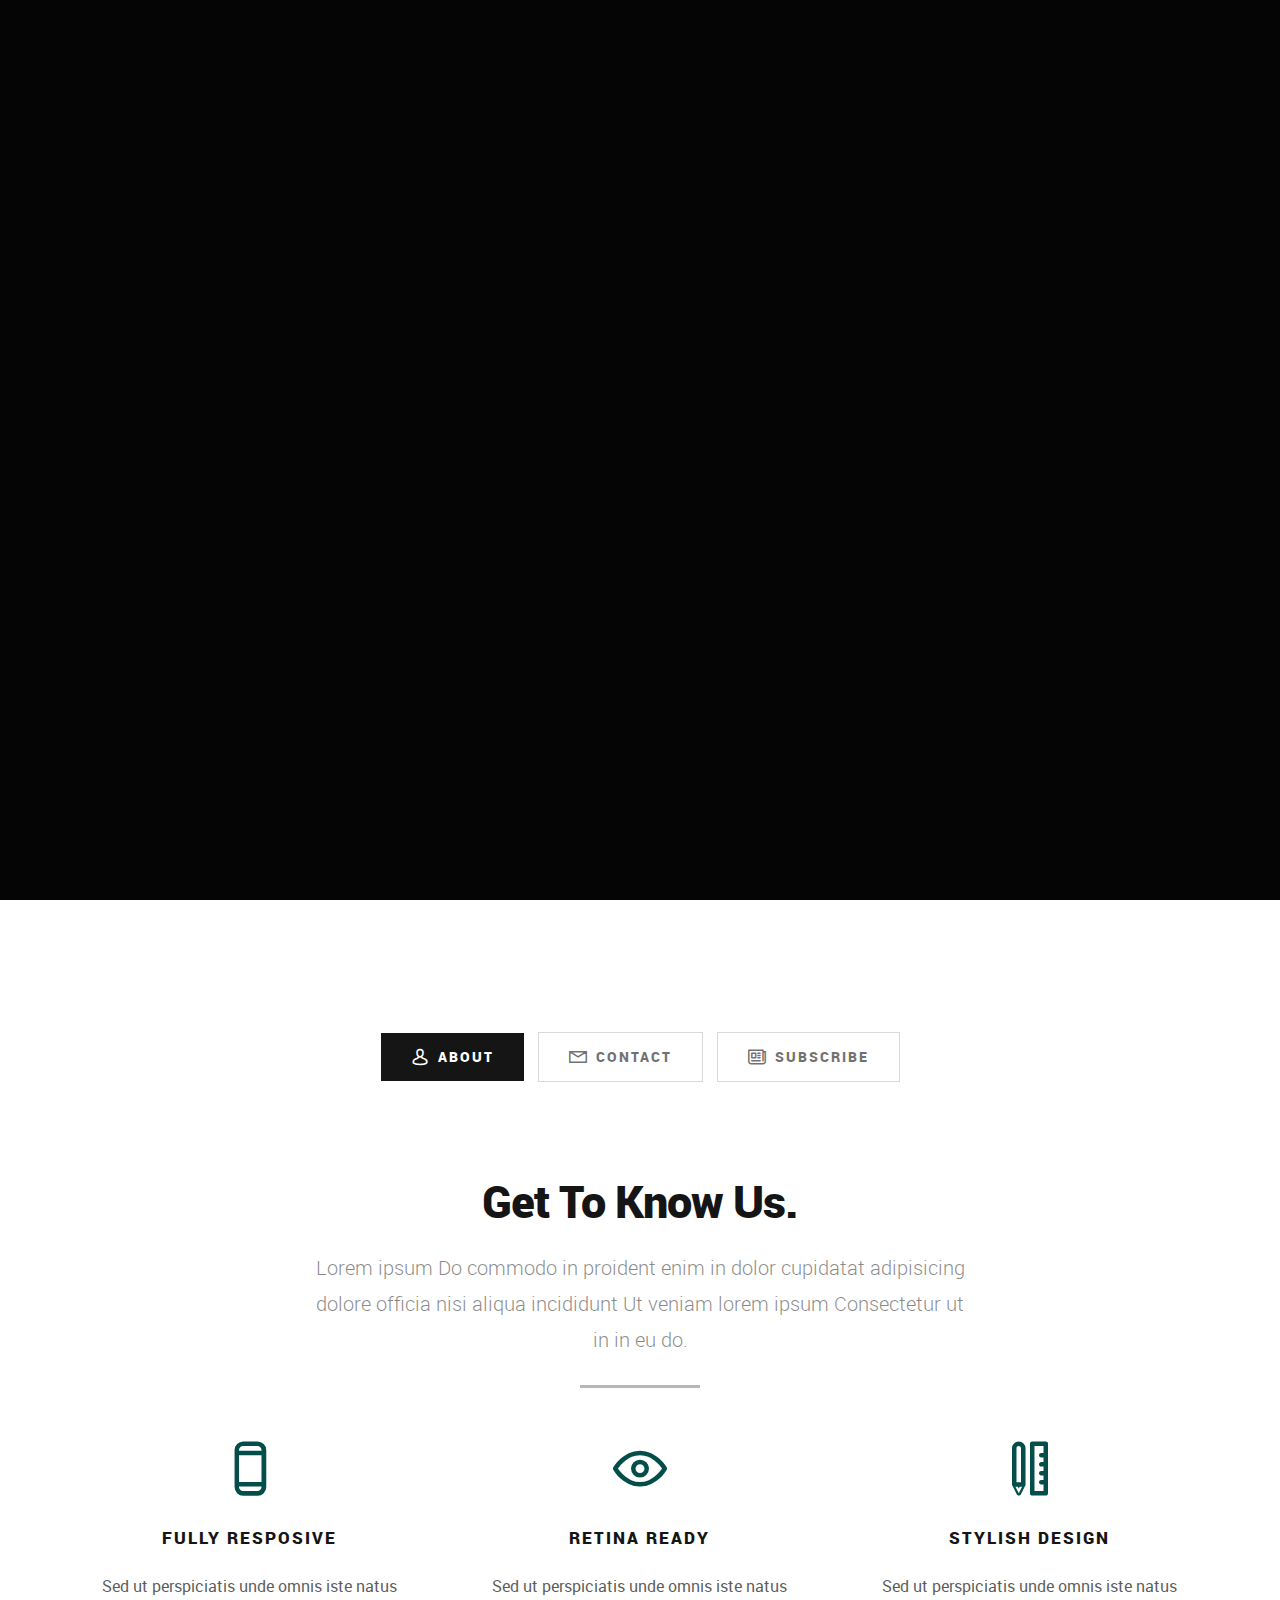
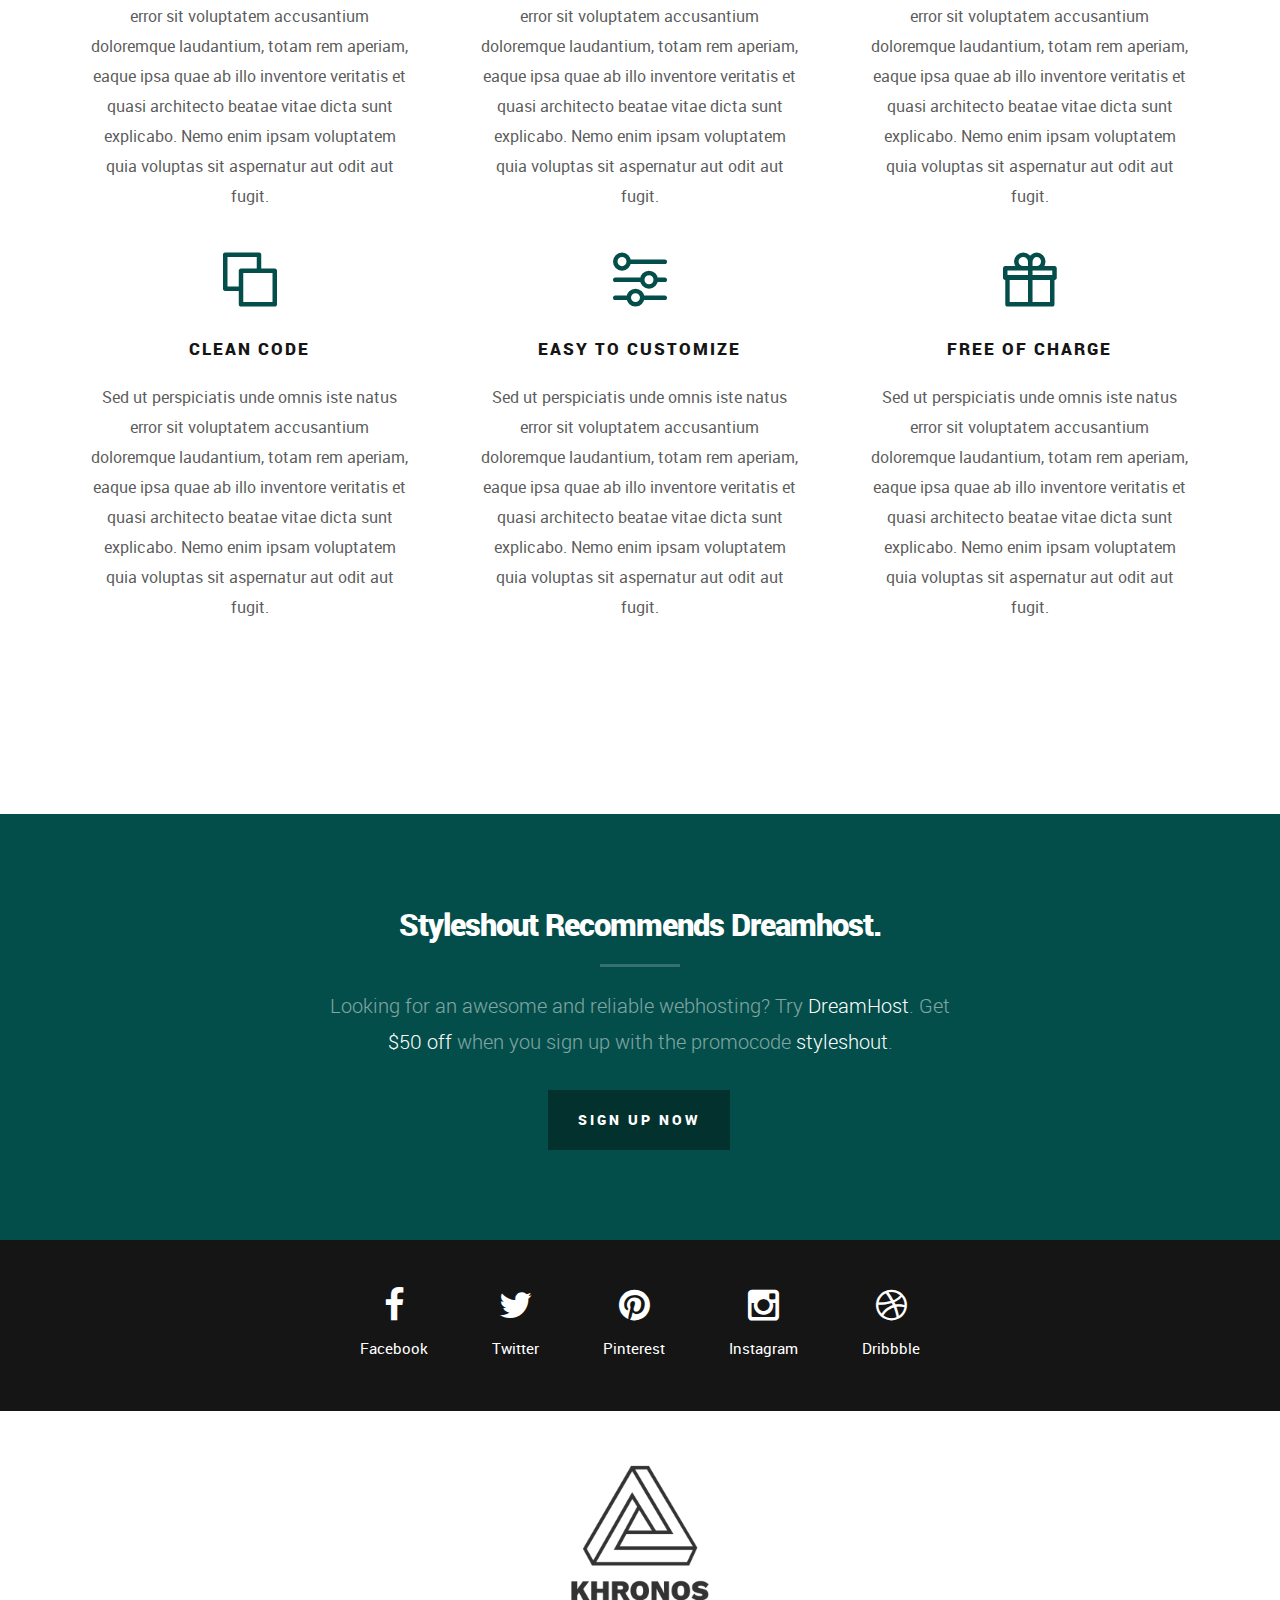
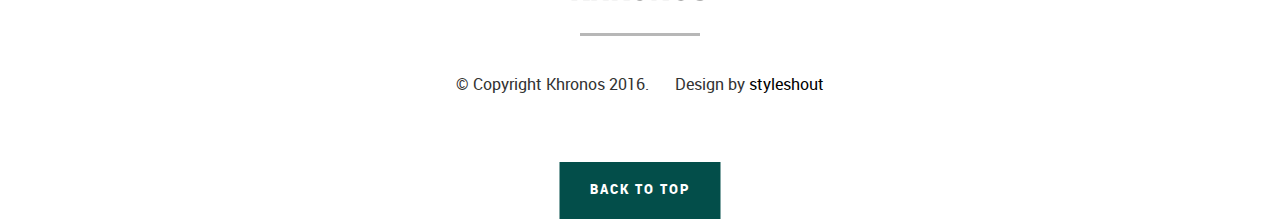
<file: demo-static.html>
<!DOCTYPE html>
<!--[if IE 8 ]><html class="no-js oldie ie8" lang="en"> <![endif]-->
<!--[if IE 9 ]><html class="no-js oldie ie9" lang="en"> <![endif]-->
<!--[if (gte IE 9)|!(IE)]><!--><html class="no-js" lang="en"> <!--<![endif]-->
<head>

   <!--- basic page needs
   ================================================== -->
   <meta charset="utf-8">
	<title>Khronos - Static</title>
	<meta name="description" content="">  
	<meta name="author" content="">

   <!-- mobile specific metas
   ================================================== -->
	<meta name="viewport" content="width=device-width, initial-scale=1, maximum-scale=1">

 	<!-- CSS
   ================================================== -->
   <link rel="stylesheet" href="css/base.css">  
   <link rel="stylesheet" href="css/main.css">
   <link rel="stylesheet" href="css/vendor.css">

   <!-- script
   ================================================== -->
	<script src="js/modernizr.js"></script>

   <!-- favicons
	================================================== -->
	<link rel="icon" type="image/png" href="favicon.png">

</head>

<body id="top">

	<!-- header 
   ================================================== -->
   <header>

   	<div class="row">
   		<div class="logo">
	         <a href="index.html">Khronos</a>
	      </div> 

			<div class="social-links">
			   <ul>
					<li><a href="#"><i class="fa fa-facebook"></i></a></li>
					<li><a href="#"><i class="fa fa-twitter"></i></a></li>
				   <li><a href="#"><i class="fa fa-pinterest"></i></a></li>				   
				   <li><a href="#"><i class="fa fa-instagram"></i></a></li> 
				   <li><a href="#"><i class="fa fa-dribbble"></i></a></li>				     			
				</ul>
			</div>
   	</div> 

   </header> <!-- /header -->   

   <!-- home
   ================================================== -->
   <section id="home" class="home-static">

   	<div class="shadow-overlay"></div>

   	<div class="content-wrap-table">		   

		   <div class="main-content-tablecell">

		   	<div class="row">
		   		<div class="col-twelve">

		   			<div id="counter">
		   				<div class="half">
		   					<span>334 <sup>days</sup></span> 
		 						<span>23 <sup>hours</sup></span>
		   				</div>
							<div class="half">
								<span>50 <sup>mins</sup></span>
		 						<span>33 <sup>secs</sup></span>
		 					</div> 
		   			</div>

			  			<div class="bottom-text">
			  				<h1>Our site is launching soon.</h1>
				  			<p>
							Khronos is a modern and stylish website template designed to present
							your future super awesome product or service. 
				  			</p>			  				
			  			</div>			  						  			   			

			   	</div> <!-- /twelve --> 

			   	<div class="scroll-icon">

					   <p class="scroll-text">Scroll For More Info</p>
					   <a href="#info" class="smoothscroll">
					   	<div class="mouse"></div>
					   </a>
				   	<div class="end-top"></div>

					</div> <!-- /scroll-icon -->
		   	</div> <!-- /row -->  

		   </div> <!-- /main-content --> 
		   
		</div> <!-- /content-wrap -->
   
   </section> <!-- /home -->


   <!-- info
   ================================================== -->
   <section id="info">

   	<div class="info-overlay"></div>

   	<div class="row">   		
   		<div class="col-twelve tabs-wrap">

   			<ul class="tabs"> 
   				<li class="active" data-id="tab-about"><i class="icon-user"></i><span>About</span></li>
   				<li data-id="tab-contact"><i class="icon-mail"></i><span>Contact</span></li>							
					<li data-id="tab-subscribe"><i class="icon-newspaper"></i><span>Subscribe</span></li>				
				</ul> <!-- /tabs -->

				<div class="tab-container">

					<!-- tab content - about
   				================================================== -->
					<div id="tab-about" class="tab-content">
						
					   <div class="tab-entry">

					   	<div class="row tab-entry-intro">
					   		<div class="col-twelve with-bottom-line">

					   			<h1>Get To Know Us.</h1>

					   			<p class="lead">Lorem ipsum Do commodo in proident enim in dolor cupidatat adipisicing dolore officia nisi aliqua incididunt Ut veniam lorem ipsum Consectetur ut in in eu do.</p>

					   		</div>   		
					   	</div> <!-- /tab-content-intro -->

					   	<div class="row about-content tab-entry-content">
					     		
					   		<div class="about-list block-1-3 block-s-1-2 block-tab-full">

						      	<div class="bgrid item">	

						      		<span class="icon"><i class="icon-mobile"></i></span>            

						            <div class="item-content">	

						            	 <h3 class="h05">Fully Resposive</h3>

							            <p>Sed ut perspiciatis unde omnis iste natus error sit voluptatem accusantium doloremque laudantium, totam rem aperiam, eaque ipsa quae ab illo inventore veritatis et quasi architecto beatae vitae dicta sunt explicabo. Nemo enim ipsam voluptatem quia voluptas sit aspernatur aut odit aut fugit.
						         		</p>
						         		
						         	</div> 	         	 

									</div> <!-- /bgrid -->

									<div class="bgrid item">	

										<span class="icon"><i class="icon-eye"></i></span>                          

						            <div class="item-content">	
						            	<h3 class="h05">Retina Ready</h3>  

							            <p>Sed ut perspiciatis unde omnis iste natus error sit voluptatem accusantium doloremque laudantium, totam rem aperiam, eaque ipsa quae ab illo inventore veritatis et quasi architecto beatae vitae dicta sunt explicabo. Nemo enim ipsam voluptatem quia voluptas sit aspernatur aut odit aut fugit.
						         		</p>

						         		
						            </div>	                          

								   </div> <!-- /bgrid -->

								   <div class="bgrid item">

								   	<span class="icon"><i class="icon-pencil-ruler"></i></span>		            

						            <div class="item-content">
						            	<h3 class="h05">Stylish Design</h3>

							            <p>Sed ut perspiciatis unde omnis iste natus error sit voluptatem accusantium doloremque laudantium, totam rem aperiam, eaque ipsa quae ab illo inventore veritatis et quasi architecto beatae vitae dicta sunt explicabo. Nemo enim ipsam voluptatem quia voluptas sit aspernatur aut odit aut fugit.
						        			</p> 

						        			
						            </div> 	            	               

								   </div> <!-- /bgrid -->

									<div class="bgrid item">

										<span class="icon"><i class="icon-objects"></i></span>	              

						            <div class="item-content">
						            	<h3 class="h05">Clean Code</h3>

							            <p>Sed ut perspiciatis unde omnis iste natus error sit voluptatem accusantium doloremque laudantium, totam rem aperiam, eaque ipsa quae ab illo inventore veritatis et quasi architecto beatae vitae dicta sunt explicabo. Nemo enim ipsam voluptatem quia voluptas sit aspernatur aut odit aut fugit.
						         		</p> 

						         		
						            </div>                

									</div> <!-- /bgrid -->

								   <div class="bgrid item">

								   	<span class="icon"><i class="icon-sliders"></i></span>	            

						            <div class="item-content">	
						            	<h3 class="h05">Easy To Customize</h3>

							            <p>Sed ut perspiciatis unde omnis iste natus error sit voluptatem accusantium doloremque laudantium, totam rem aperiam, eaque ipsa quae ab illo inventore veritatis et quasi architecto beatae vitae dicta sunt explicabo. Nemo enim ipsam voluptatem quia voluptas sit aspernatur aut odit aut fugit.
						        			</p> 

						        			
						            </div>	               

								   </div> <!-- /bgrid -->

								   <div class="bgrid item">

								   	<span class="icon"><i class="icon-gift"></i></span>	   	           

						            <div class="item-content">
						            	 <h3 class="h05">Free of Charge</h3>

							            <p>Sed ut perspiciatis unde omnis iste natus error sit voluptatem accusantium doloremque laudantium, totam rem aperiam, eaque ipsa quae ab illo inventore veritatis et quasi architecto beatae vitae dicta sunt explicabo. Nemo enim ipsam voluptatem quia voluptas sit aspernatur aut odit aut fugit.
						        			</p> 
						        			
						            </div>	               

								   </div> <!-- /bgrid -->

						      </div> <!-- /about-list --> 

					     	</div> <!-- /row about-content -->
					     		
					   </div> <!-- /tab-entry -->

					</div> <!-- /tab-about -->	


					<!-- tab content contact
   				================================================== -->
					<div id="tab-contact" class="tab-content">

						<div class="tab-entry">

							<div class="row tab-entry-intro">
					   		<div class="col-twelve with-bottom-line">

					   			<h1>Get In Touch.</h1>

					   			<p class="lead">Lorem ipsum Do commodo in proident enim in dolor cupidatat adipisicing dolore officia nisi aliqua incididunt Ut veniam lorem ipsum Consectetur ut in in eu do.</p>

					   		</div>   		
					   	</div> <!-- /tab-content-intro -->

					   	<div class="row form-wrap tab-entry-content">
					   		<div class="col-twelve">

					            <!-- form -->
					            <form name="contactForm" id="contactForm" method="post" action="">
					      			<fieldset>

					                  <div class="form-field">
					 						   <input name="contactName" type="text" id="contactName" placeholder="Name" value="" minlength="2" required="">
					                  </div>
					                  <div class="form-field">
						      			   <input name="contactEmail" type="email" id="contactEmail" placeholder="Email" value="" required="">
						               </div>
					                  <div class="form-field">
						     				   <input name="contactSubject" type="text" id="contactSubject" placeholder="Subject" value="">
						               </div>                       
					                  <div class="form-field">
						                 	<textarea name="contactMessage" id="contactMessage" placeholder="message" rows="10" cols="50" required=""></textarea>
						               </div>                      
					                 <div class="form-field">
					                     <button class="submitForm button button-primary large">Submit</button>

					                     <div id="submit-loader">
					                        <div class="text-loader">Sending...</div>                             
					       				      <div class="s-loader">
													  	<div class="bounce1"></div>
													  	<div class="bounce2"></div>
													  	<div class="bounce3"></div>
													</div>
												</div><!-- submit-loader -->
					                  </div>

					      			</fieldset>
					      		</form> <!-- /form -->

					            <!-- contact-warning -->
					            <div id="message-warning">            	
					            </div>            
					            <!-- contact-success -->
					      		<div id="message-success">
					               <i class="fa fa-check"></i>Your message was sent, thank you!<br>
					      		</div>

					         </div> <!-- /col-twelve -->					   		
					   	</div> <!-- /row contact-form -->

						</div> <!-- /tab-entry --> 					

					</div> <!-- /tab-contact -->


					<!-- tab content - subscribe
   				================================================== -->
					<div id="tab-subscribe" class="tab-content">

						<div class="tab-entry">

							<div class="row tab-entry-intro">
					   		<div class="col-twelve with-bottom-line">

					   			<h1>Subcribe To Our Newsletter.</h1>

					   			<p class="lead">Lorem ipsum Do commodo in proident enim in dolor cupidatat adipisicing dolore officia nisi aliqua incididunt Ut veniam lorem ipsum Consectetur ut in in eu do.</p>

					   		</div>   		
					   	</div> <!-- /tab-content-intro -->

					   	<div class="row form-wrap tab-entry-content">
					   		<div class="col-twelve">

					   			<form id="mc-form" class="group" novalidate="true">

										<div class="form-field">					
						   				<input type="email" value="" name="EMAIL" class="email" id="mce-EMAIL" placeholder="email address" required="">					   				
						   			</div>

							   		<div class="form-field">	
							   			<input type="submit" value="Get Notified" name="subscribe" class="button button-primary large">
							   		</div>

							   		<label for="mce-EMAIL" class="subscribe-message"></label>
									
									</form>

					   		</div> <!-- /twelve -->
					   	</div> <!-- subscribe-form -->

						</div> <!-- /tab-entry --> 						

					</div> <!-- /tab-subscribe -->										

				</div> <!-- /tab-container -->
   			
   		</div> <!-- twelve -->
   	</div> <!-- row -->   	

   </section> <!-- /info -->


   <!-- CTA Section
   ================================================== -->
	<section id="cta">

   	<div class="row cta-wrap">

   		<div class="col-twelve cta-content">  

	     		<h2 class="h01"><a href="http://www.dreamhost.com/r.cgi?287326|STYLESHOUT">Styleshout Recommends Dreamhost.</a></h2>

		      <p class="lead">
		      Looking for an awesome and reliable webhosting? Try <a href="http://www.dreamhost.com/r.cgi?287326|STYLESHOUT"><span>DreamHost</span></a>.
				Get <span>$50 off</span> when you sign up with the promocode <span>styleshout</span>. 
				<!-- Simply type	the promocode in the box labeled “Promo Code” when placing your order. -->	
				</p>

				<div class="action">
			      <a class="button large" href="http://www.dreamhost.com/r.cgi?287326|STYLESHOUT">Sign Up Now</a>
		      </div>		     	

   		</div>

   	</div> <!-- /cta-content -->

   </section> <!-- /cta --> 


   <!-- footer
   ================================================== -->
   <footer>

   	<div class="social-wrap">
   		<div class="row">
				
	         <ul class="footer-social-list">
	            <li><a href="#">
	             	<i class="fa fa-facebook"></i><span>Facebook</span>
	            </a></li>
	            <li><a href="#">
	              	<i class="fa fa-twitter"></i><span>Twitter</span>
	            </a></li>
	            <li><a href="#">
	              	<i class="fa fa-pinterest"></i><span>Pinterest</span>
	            </a></li>
	            <li><a href="#">
	              	<i class="fa fa-instagram"></i><span>Instagram</span>
	            </a></li>
	            <li><a href="#">
	              	<i class="fa fa-dribbble"></i><span>Dribbble</span>
	            </a></li>
	         </ul>
	         
			</div> <!-- /row -->
   	</div> <!-- /social-wrap -->

   	<div class="footer-bottom">

			<div class="footer-logo">
					<img src="images/footer-logo.png" alt="">				
			</div>

   		<div class="copyright">
		     	<span>© Copyright Khronos 2016.</span> 
		     	<span>Design by <a href="http://www.styleshout.com/">styleshout</a></span>		         	
		   </div>		   

   	</div> <!-- /footer-bottom -->

   	<div class="back-to-top">
		 	<a href="#top" class="smoothscroll"><span>Back to Top</span></a>
		</div>

   </footer>

   <div id="preloader"> 
    	<div id="loader"></div>
   </div> 

   <!-- Java Script
   ================================================== --> 
   <script src="js/jquery-2.1.3.min.js"></script>
   <script src="js/plugins.js"></script>
   <script src="js/main.js"></script>

</body>

</html>
</file>
<file: css/base.css>
/* =================================================================== 
 *
 *  Khronos v1.0 Base Stylesheet
 *  url: www.styleshout.com
 *  06-10-2016
 *  ------------------------------------------------------------------
 *
 *  TOC:
 *  01. reset
 *  02. basic/base setup styles
 *  03. grid
 *  04. MISC
 *
 * =================================================================== */

 
/* ===================================================================
 * 01. reset - normalize.css v3.0.2 | MIT License | git.io/normalize
 *
 * ------------------------------------------------------------------- */

html {
	font-family: sans-serif;
	-ms-text-size-adjust: 100%;
	-webkit-text-size-adjust: 100%;
}

body {
	margin: 0;
}

article,
aside,
details,
figcaption,
figure,
footer,
header,
hgroup,
main,
menu,
nav,
section,
summary {
	display: block;
}

audio,
canvas,
progress,
video {
	display: inline-block;
	vertical-align: baseline;
}

audio:not([controls]) {
	display: none;
	height: 0;
}

[hidden],
template {
	display: none;
}

a {
	background: transparent;
}

a:active,
a:hover {
	outline: 0;
}

abbr[title] {
	border-bottom: 1px dotted;
}

b,
strong {
	font-weight: bold;
}

dfn {
	font-style: italic;
}

h1 {
	font-size: 2em;
	margin: 0.67em 0;
}

mark {
	background: #ff0;
	color: #000;
}

small {
	font-size: 80%;
}

sub,
sup {
	font-size: 75%;
	line-height: 0;
	position: relative;
	vertical-align: baseline;
}

sup {
	top: -0.5em;
}

sub {
	bottom: -0.25em;
}

img {
	border: 0;
}

svg:not(:root) {
	overflow: hidden;
}

figure {
	margin: 1em 40px;
}

hr {
	-moz-box-sizing: content-box;
	box-sizing: content-box;
	height: 0;
}

pre {
	overflow: auto;
}

code,
kbd,
pre,
samp {
	font-family: monospace, monospace;
	font-size: 1em;
}

button,
input,
optgroup,
select,
textarea {
	color: inherit;
	font: inherit;
	margin: 0;
}

button {
	overflow: visible;
}

button,
select {
	text-transform: none;
}

button,
html input[type="button"],
input[type="reset"],
input[type="submit"] {
	-webkit-appearance: button;
	cursor: pointer;
}

button[disabled],
html input[disabled] {
	cursor: default;
}

button::-moz-focus-inner,
input::-moz-focus-inner {
	border: 0;
	padding: 0;
}

input {
	line-height: normal;
}

input[type="checkbox"],
input[type="radio"] {
	box-sizing: border-box;
	padding: 0;
}

input[type="number"]::-webkit-inner-spin-button,
input[type="number"]::-webkit-outer-spin-button {
	height: auto;
}

input[type="search"] {
	-webkit-appearance: textfield;
	-moz-box-sizing: content-box;
	-webkit-box-sizing: content-box;
	box-sizing: content-box;
}

input[type="search"]::-webkit-search-cancel-button,
input[type="search"]::-webkit-search-decoration {
	-webkit-appearance: none;
}

fieldset {
	border: 1px solid #c0c0c0;
	margin: 0 2px;
	padding: 0.35em 0.625em 0.75em;
}

legend {
	border: 0;
	padding: 0;
}

textarea {
	overflow: auto;
}

optgroup {
	font-weight: bold;
}

table {
	border-collapse: collapse;
	border-spacing: 0;
}

td,
th {
	padding: 0;
}


/* ===================================================================
 * 02. basic/base setup styles - (_basic.scss)
 *
 * ------------------------------------------------------------------- */
html {
	font-size: 62.5%;
	box-sizing: border-box;
}

*,
*::before,
*::after {
	box-sizing: inherit;
}

body {
	font-weight: normal;
	line-height: 1;
	text-rendering: optimizeLegibility;
	word-wrap: break-word;
	-webkit-overflow-scrolling: touch;
	-webkit-text-size-adjust: none;
}

body,
input,
button {
	-moz-osx-font-smoothing: grayscale;
	-webkit-font-smoothing: antialiased;
}

/* -------------------------------------------------------------------
 * Media - (_basic.scss)
 * ------------------------------------------------------------------- */
img,
video {
	max-width: 100%;
	height: auto;
}

/* -------------------------------------------------------------------
 * Typography resets - (_basic.scss)
 * ------------------------------------------------------------------- */
div, dl, dt, dd, ul, ol, li, h1, h2, h3, h4, h5, h6, pre, form, p, blockquote, th, td {
	margin: 0;
	padding: 0;
}
h1, h2, h3, h4, h5, h6 {
	-webkit-font-variant-ligatures: common-ligatures;
	-moz-font-variant-ligatures: common-ligatures;
	font-variant-ligatures: common-ligatures;
	text-rendering: optimizeLegibility;
}
em, i {
	font-style: italic;
	line-height: inherit;
}
strong, b {
	font-weight: bold;
	line-height: inherit;
}
small {
	font-size: 60%;
	line-height: inherit;
}
ol, ul {
	list-style: none;
}
li {
	display: block;
}

/* -------------------------------------------------------------------
 * links - (_basic.scss)
 * ------------------------------------------------------------------- */
a {
	text-decoration: none;
	line-height: inherit;
}

a img {
	border: none;
}

/* ------------------------------------------------------------------- 
 * inputs - (_basic.scss)
 * ------------------------------------------------------------------- */
fieldset {
	margin: 0;
	padding: 0;
}

input[type="email"],
input[type="number"],
input[type="search"],
input[type="text"],
input[type="tel"],
input[type="url"],
input[type="password"],
textarea {
	-webkit-appearance: none;
	-moz-appearance: none;
	-ms-appearance: none;
	-o-appearance: none;
	appearance: none;
}


/* ===================================================================
 * 03. grid - (_grid.scss)
 *
 * ------------------------------------------------------------------- */
.row {
	width: 94%;
	max-width: 1170px;
	margin: 0 auto;
}

.row:before,
.row:after {
	content: "";
	display: table;
}

.row:after {
	clear: both;
}

.row .row {
	width: auto;
	max-width: none;
	margin-left: -20px;
	margin-right: -20px;
}

[class*="col-"],
.bgrid {
	float: left;
}

[class*="col-"] + [class*="col-"].end {
	float: right;
}

[class*="col-"] {
	padding: 0 20px;
}

.col-one {
	width: 8.33333%;
}
.col-two, .col-1-6 {
	width: 16.66667%;
}
.col-three, .col-1-4 {
	width: 25%;
}
.col-four, .col-1-3 {
	width: 33.33333%;
}
.col-five {
	width: 41.66667%;
}
.col-six, .col-1-2 {
	width: 50%;
}
.col-seven {
	width: 58.33333%;
}
.col-eight, .col-2-3 {
	width: 66.66667%;
}
.col-nine, .col-3-4 {
	width: 75%;
}
.col-ten, .col-5-6 {
	width: 83.33333%;
}
.col-eleven {
	width: 91.66667%;
}
.col-twelve, .col-full {
	width: 100%;
}

/* --------------------------------------------------------------- 
 * small screens - (_base.scss)
 * --------------------------------------------------------------- */
@media screen and (max-width:1024px) {
	.row .row {
		margin-left: -18px;
		margin-right: -18px;
	}

	[class*="col-"] {
		padding: 0 18px;
	}

}

/* ---------------------------------------------------------------
 * tablets - (_base.scss)
 * --------------------------------------------------------------- */
@media screen and (max-width:768px) {
	.row {
		width: auto;
		padding-left: 30px;
		padding-right: 30px;
	}

	.row .row {
		padding-left: 0;
		padding-right: 0;
		margin-left: -15px;
		margin-right: -15px;
	}

	[class*="col-"] {
		padding: 0 15px;
	}

	.tab-1-4 {
		width: 25%;
	}

	.tab-1-3 {
		width: 33.33333%;
	}

	.tab-1-2 {
		width: 50%;
	}

	.tab-2-3 {
		width: 66.66667%;
	}

	.tab-3-4 {
		width: 75%;
	}

	.tab-full {
		width: 100%;
	}

}

/* --------------------------------------------------------------- 
 * large mobile devices - (_base.scss)
 * --------------------------------------------------------------- */
@media screen and (max-width:600px) {
	.row {
		padding-left: 25px;
		padding-right: 25px;
	}

	.row .row {
		margin-left: -10px;
		margin-right: -10px;
	}

	[class*="col-"] {
		padding: 0 10px;
	}

	.mob-1-4 {
		width: 25%;
	}

	.mob-1-2 {
		width: 50%;
	}

	.mob-3-4 {
		width: 75%;
	}

	.mob-full {
		width: 100%;
	}

}

/* --------------------------------------------------------------- 
 * small mobile devices - (_base.scss)
 * --------------------------------------------------------------- */
@media screen and (max-width:400px) {
	.row .row {
		padding-left: 0;
		padding-right: 0;
		margin-left: 0;
		margin-right: 0;
	}

	[class*="col-"] {
		width: 100% !important;
		float: none !important;
		clear: both !important;
		margin-left: 0;
		margin-right: 0;
		padding: 0;
	}

	[class*="col-"] + [class*="col-"].end {
		float: none;
	}

}


/* ===================================================================
 * block grids - (_base.scss)
 *
 * ------------------------------------------------------------------- */

[class*="block-"]:before, [class*="block-"]:after {
	content: "";
	display: table;
}

[class*="block-"]:after {
	clear: both;
}

.block-1-6 .bgrid {
	width: 16.66667%;
}

.block-1-4 .bgrid {
	width: 25%;
}

.block-1-3 .bgrid {
	width: 33.33333%;
}

.block-1-2 .bgrid {
	width: 50%;
}

/**
 * Clearing for block grid columns. Allow columns with 
 * different heights to align properly.
 */
.block-1-6 .bgrid:nth-child(6n+1),
.block-1-4 .bgrid:nth-child(4n+1),
.block-1-3 .bgrid:nth-child(3n+1),
.block-1-2 .bgrid:nth-child(2n+1) {
	clear: both;
}

/* ---------------------------------------------------------------
 * small screens - (_base.scss)
 * --------------------------------------------------------------- */
@media screen and (max-width:1024px) {
	.block-s-1-6 .bgrid {
		width: 16.66667%;
	}

	.block-s-1-4 .bgrid {
		width: 25%;
	}

	.block-s-1-3 .bgrid {
		width: 33.33333%;
	}

	.block-s-1-2 .bgrid {
		width: 50%;
	}

	.block-s-full .bgrid {
		width: 100%;
		clear: both;
	}

	[class*="block-s-"] .bgrid:nth-child(n) {
		clear: none;
	}

	.block-s-1-6 .bgrid:nth-child(6n+1),
	.block-s-1-4 .bgrid:nth-child(4n+1),
	.block-s-1-3 .bgrid:nth-child(3n+1),
	.block-s-1-2 .bgrid:nth-child(2n+1) {
		clear: both;
	}

}

/* ---------------------------------------------------------------
 * tablets - (_base.scss)
 * --------------------------------------------------------------- */
@media screen and (max-width:768px) {
	.block-tab-1-6 .bgrid {
		width: 16.66667%;
	}

	.block-tab-1-4 .bgrid {
		width: 25%;
	}

	.block-tab-1-3 .bgrid {
		width: 33.33333%;
	}

	.block-tab-1-2 .bgrid {
		width: 50%;
	}

	.block-tab-full .bgrid {
		width: 100%;
		clear: both;
	}

	[class*="block-tab-"] .bgrid:nth-child(n) {
		clear: none;
	}

	.block-tab-1-6 .bgrid:nth-child(6n+1),
	.block-tab-1-4 .bgrid:nth-child(4n+1),
	.block-tab-1-3 .bgrid:nth-child(3n+1),
	.block-tab-1-2 .bgrid:nth-child(2n+1) {
		clear: both;
	}

}

/* ---------------------------------------------------------------
 * large mobile devices - (_base.scss)
 * --------------------------------------------------------------- */
@media screen and (max-width:600px) {
	.block-mob-1-6 .bgrid {
		width: 16.66667%;
	}

	.block-mob-1-4 .bgrid {
		width: 25%;
	}

	.block-mob-1-3 .bgrid {
		width: 33.33333%;
	}

	.block-mob-1-2 .bgrid {
		width: 50%;
	}

	.block-mob-full .bgrid {
		width: 100%;
		clear: both;
	}

	[class*="block-mob-"] .bgrid:nth-child(n) {
		clear: none;
	}

	.block-mob-1-6 .bgrid:nth-child(6n+1),
	.block-mob-1-4 .bgrid:nth-child(4n+1),
	.block-mob-1-3 .bgrid:nth-child(3n+1),
	.block-mob-1-2 .bgrid:nth-child(2n+1) {
		clear: both;
	}

}

/* ---------------------------------------------------------------
 * stack on small mobile devices - (_base.scss)
 * --------------------------------------------------------------- */
@media screen and (max-width:400px) {
	.stack .bgrid {
		width: 100% !important;
		float: none !important;
		clear: both !important;
		margin-left: 0;
		margin-right: 0;
	}

}


/* ===================================================================
 * 04. MISC  - (_base.scss)
 *
 * ------------------------------------------------------------------- */

/**
 * Clearing - (http://nicolasgallagher.com/micro-clearfix-hack/
 */
.group:before,
.group:after {
	content: "";
	display: table;
}

.group:after {
	clear: both;
}

/**
 * Misc Helper Styles 
 */
.hide {
	display: none;
}

.invisible {
	visibility: hidden;
}

.antialiased {
	-webkit-font-smoothing: antialiased;
	-moz-osx-font-smoothing: grayscale;
}

.overflow-hidden {
	overflow: hidden;
}

.remove-bottom {
	margin-bottom: 0;
}

.half-bottom {
	margin-bottom: 1.5rem !important;
}

.add-bottom {
	margin-bottom: 3rem !important;
}

.no-border {
	border: none;
}

.full-width {
	width: 100%;
}

.text-center {
	text-align: center;
}

.text-left {
	text-align: left;
}

.text-right {
	text-align: right;
}

.pull-left {
	float: left;
}

.pull-right {
	float: right;
}

.align-center {
	margin-left: auto;
	margin-right: auto;
	text-align: center;
}
</file>
<file: css/main.css>
/* =================================================================== 
 *
 *  Khronos v1.0 Main Stylesheet
 *  url: www.styleshout.com
 *  06-10-2016
 *  ------------------------------------------------------------------
 *
 *  TOC:
 *  01. webfonts and iconfonts
 *  02. base style overrides
 *  03. typography & general theme styles
 *  04. preloader
 *  05. forms
 *  06. buttons
 *  07. other components
 *  08. header styles
 *  09. home
 *  10. info
 *  11. cta
 *  12. footer
 *
 * =================================================================== */


/* ===================================================================
 * 01. webfonts and iconfonts - (_document-setup)
 *
 * ------------------------------------------------------------------- */
@import url("fonts.css");
@import url("font-awesome/css/font-awesome.min.css");
@import url("micons/micons.css");


/* ===================================================================
 * 02. base style overrides - (_document-setup)
 *
 * ------------------------------------------------------------------- */
html {
	font-size: 10px;
}
@media only screen and (max-width:1024px) {
	html {
		font-size: 9.375px;
	}
}
@media only screen and (max-width:768px) {
	html {
		font-size: 10px;
	}
}
@media only screen and (max-width:400px) {
	html {
		font-size: 9.375px;
	}
}
html, body {
	height: 100%;
}
body {
	background: #FFFFFF;
	font-family: "roboto-regular", sans-serif;
	font-size: 1.6rem;
	line-height: 3rem;
	color: #333333;
}

/* ------------------------------------------------------------------- 
 * links - (_document-setup) 
 * ------------------------------------------------------------------- */
a, a:visited {
	color: #057f78;
	-moz-transition: all 0.3s ease-in-out;
	-o-transition: all 0.3s ease-in-out;
	-webkit-transition: all 0.3s ease-in-out;
	-ms-transition: all 0.3s ease-in-out;
	transition: all 0.3s ease-in-out;
}
a:hover, a:focus {
	color: #000000;
}

/* ===================================================================
 * 03. typography & general theme styles - (_document-setup.scss) 
 *
 * ------------------------------------------------------------------- */
h1, h2, h3, h4, h5, h6, .h01, .h02, .h03, .h04, .h05, .h06 {
	font-family: "roboto-black", sans-serif;
	color: #151515;
	font-style: normal;
	text-rendering: optimizeLegibility;
	margin-bottom: 2.1rem;
}
h3, .h03, h4, .h04 {
	margin-bottom: 1.8rem;
}
h5, .h05, h6, .h06 {
	margin-bottom: 1.2rem;
}
h1, .h01 {
	font-size: 3.1rem;
	line-height: 1.35;
	letter-spacing: -.1rem;
}
@media only screen and (max-width:600px) {
	h1, .h01 {
		font-size: 2.6rem;
		letter-spacing: -.07rem;
	}
}
h2, .h02 {
	font-size: 2.4rem;
	line-height: 1.25;
}
h3, .h03 {
	font-size: 2rem;
	line-height: 1.5;
}
h4, .h04 {
	font-size: 1.7rem;
	line-height: 1.76;
}
h5, .h05 {
	font-size: 1.4rem;
	line-height: 1.7;
	text-transform: uppercase;
	letter-spacing: .2rem;
}
h6, .h06 {
	font-size: 1.3rem;
	line-height: 1.85;
	text-transform: uppercase;
	letter-spacing: .2rem;
}
p img {
	margin: 0;
}
p.lead {
	font-family: "roboto-light", serif;
	font-size: 2rem;
	line-height: 1.8;
	color: #4d4d4d;
}
@media only screen and (max-width:768px) {
	p.lead {
		font-size: 1.8rem;
	}
}
em, i, strong, b {
	font-size: 1.6rem;
	line-height: 3rem;
	font-style: normal;
	font-weight: normal;
}
em, i {
	font-family: "roboto-italic", serif;
}
strong, b {
	font-family: "roboto-bold", serif;
}
small {
	font-size: 1.1rem;
	line-height: inherit;
}
blockquote {
	margin: 3rem 0;
	padding-left: 4rem;
	position: relative;
}
blockquote:before {
	content: "\201C";
	font-size: 8rem;
	line-height: 0px;
	margin: 0;
	color: #333;
	font-family: arial, sans-serif;
	position: absolute;
	top: 3rem;
	left: 0;
}
blockquote p {
	font-family: georgia, serif;
	font-style: italic;
	padding: 0;
	font-size: 1.9rem;
	line-height: 1.75;
}
blockquote cite {
	display: block;
	font-size: 1.2rem;
	font-style: normal;
	line-height: 1.65;
}
blockquote cite:before {
	content: "\2014 \0020";
}
blockquote cite a, blockquote cite a:visited {
	color: #4d4d4d;
	border: none;
}
abbr {
	font-family: "roboto-bold", serif;
	font-variant: small-caps;
	text-transform: lowercase;
	letter-spacing: .05rem;
	color: #4d4d4d;
}
var, kbd, samp, code, pre {
	font-family: Consolas, "Andale Mono", Courier, "Courier New", monospace;
}
pre {
	padding: 2.4rem 3rem 3rem;
	background: #F1F1F1;
}
code {
	font-size: 1.4rem;
	margin: 0 .2rem;
	padding: .3rem .6rem;
	white-space: nowrap;
	background: #F1F1F1;
	border: 1px solid #E1E1E1;
	border-radius: 3px;
}
pre > code {
	display: block;
	white-space: pre;
	line-height: 2;
	padding: 0;
	margin: 0;
}
pre.prettyprint > code {
	border: none;
}
del {
	text-decoration: line-through;
}
abbr[title], dfn[title] {
	border-bottom: 1px dotted;
	cursor: help;
}
mark {
	background: #FFF49B;
	color: #000;
}
hr {
	border: solid #d2d2d2;
	border-width: 1px 0 0;
	clear: both;
	margin: 2.4rem 0 1.5rem;
	height: 0;
}

/* ------------------------------------------------------------------- 
 * Lists - (_document-setup)  
 * ------------------------------------------------------------------- */
ol {
	list-style: decimal;
}
ul {
	list-style: disc;
}
li {
	display: list-item;
}
ol, ul {
	margin-left: 1.7rem;
}
ul li {
	padding-left: .4rem;
}
ul ul, ul ol, ol ol, ol ul {
	margin: .6rem 0 .6rem 1.7rem;
}
ul.disc li {
	display: list-item;
	list-style: none;
	padding: 0 0 0 .8rem;
	position: relative;
}
ul.disc li::before {
	content: "";
	display: inline-block;
	width: 8px;
	height: 8px;
	border-radius: 50%;
	background: #034e4a;
	position: absolute;
	left: -17px;
	top: 11px;
	vertical-align: middle;
}
dt {
	margin: 0;
	color: #034e4a;
}
dd {
	margin: 0 0 0 2rem;
}

/* ------------------------------------------------------------------- 
 * Spacing - (_document-setup)  
 * ------------------------------------------------------------------- */
button, .button {
	margin-bottom: 1.2;
}
fieldset {
	margin-bottom: 1.5rem;
}
input,
textarea,
select,
pre,
blockquote,
figure,
table,
p,
ul,
ol,
dl,
form,
.fluid-video-wrapper,
.ss-custom-select {
	margin-bottom: 3rem;
}

/* ------------------------------------------------------------------- 
 * floated image - (_document-setup)  
 * ------------------------------------------------------------------- */
img.pull-right {
	margin: 1.5rem 0 0 3rem;
}
img.pull-left {
	margin: 1.5rem 3rem 0 0;
}

/* ------------------------------------------------------------------- 
 * block grids paddings
 * ------------------------------------------------------------------- */
.bgrid {
	padding: 0 20px;
}
@media only screen and (max-width:1024px) {
	.bgrid {
		padding: 0 18px;
	}
}
@media only screen and (max-width:768px) {
	.bgrid {
		padding: 0 15px;
	}
}
@media only screen and (max-width:600px) {
	.bgrid {
		padding: 0 10px;
	}
}
@media only screen and (max-width:400px) {
	.bgrid {
		padding: 0;
	}
}

 
/* ===================================================================
 * 04. preloader - (_preloader-1.scss)
 *
 * ------------------------------------------------------------------- */
#preloader {
	position: fixed;
	top: 0;
	left: 0;
	right: 0;
	bottom: 0;
	background: #050505;
	z-index: 800;
	height: 100%;
	width: 100%;
}
.no-js #preloader, .oldie #preloader {
	display: none;
}
#loader {
	position: absolute;
	left: 50%;
	top: 50%;
	width: 60px;
	height: 60px;
	margin: -30px 0 0 -30px;
	padding: 0;
}
#loader:before {
	content: "";
	border-top: 6px solid rgba(255, 255, 255, 0.1);
	border-right: 6px solid rgba(255, 255, 255, 0.1);
	border-bottom: 6px solid rgba(255, 255, 255, 0.1);
	border-left: 6px solid #FFFFFF;
	-webkit-animation: load 1.1s infinite linear;
	animation: load 1.1s infinite linear;
	display: block;
	border-radius: 50%;
	width: 60px;
	height: 60px;
}
@-webkit-keyframes load {
	0% {
		-webkit-transform: rotate(0deg);
		transform: rotate(0deg);
	}
	100% {
		-webkit-transform: rotate(360deg);
		transform: rotate(360deg);
	}
}
@keyframes load {
	0% {
		-webkit-transform: rotate(0deg);
		transform: rotate(0deg);
	}
	100% {
		-webkit-transform: rotate(360deg);
		transform: rotate(360deg);
	}
}


/* ===================================================================
 * 05. forms - (_forms.scss)
 *
 * ------------------------------------------------------------------- */
fieldset {
	border: none;
}
input[type="email"],
input[type="number"],
input[type="search"],
input[type="text"],
input[type="tel"],
input[type="url"],
input[type="password"],
textarea,
select {
	display: block;
	height: 6rem;
	padding: 1.5rem 2rem;
	border: none;
	border-bottom: 3px solid rgba(17, 17, 17, 0.5);
	outline: none;
	vertical-align: middle;
	color: #333333;
	font-family: "roboto-regular", sans-serif;
	font-size: 1.7rem;
	line-height: 3rem;
	max-width: 100%;
	background: transparent;
	-moz-transition: all 0.3s ease-in-out;
	-o-transition: all 0.3s ease-in-out;
	-webkit-transition: all 0.3s ease-in-out;
	-ms-transition: all 0.3s ease-in-out;
	transition: all 0.3s ease-in-out;
}
textarea {
	min-height: 25rem;
}
input[type="email"]:focus,
input[type="number"]:focus,
input[type="search"]:focus,
input[type="text"]:focus,
input[type="tel"]:focus,
input[type="url"]:focus,
input[type="password"]:focus,
textarea:focus,
select:focus {
	color: #000000;
	border-color: #034e4a;
}
label, legend {
	font-family: "roboto-bold", sans-serif;
	font-size: 1.6rem;
	margin-bottom: .6rem;
	color: black;
	display: block;
}
input[type="checkbox"],
input[type="radio"] {
	display: inline;
}

label > .label-text {
	display: inline-block;
	margin-left: 1rem;
	font-family: "roboto-regular", sans-serif;
	line-height: inherit;
}

label > input[type="checkbox"],
label > input[type="radio"] {
	margin: 0;
	position: relative;
	top: .15rem;
}

/* ------------------------------------------------------------------- 
 * Style Placeholder Text  
 * ------------------------------------------------------------------- */
::-webkit-input-placeholder {
	color: gray;
}
:-moz-placeholder {
	color: gray;  /* Firefox 18- */
}
::-moz-placeholder {
	color: gray;  /* Firefox 19+ */
}
:-ms-input-placeholder {
	color: gray;
}
.placeholder {
	color: gray !important;
}

/* ===================================================================
 * 06. buttons - (_button-essentials.scss)
 *
 * ------------------------------------------------------------------- */
.button,
a.button,
button,
input[type="submit"],
input[type="reset"],
input[type="button"] {
	display: inline-block;
	font-family: "roboto-black", sans-serif;
	font-size: 1.4rem;
	text-transform: uppercase;
	letter-spacing: .3rem;
	height: 5.4rem;
	line-height: 5.4rem;
	padding: 0 3rem;
	margin: 0 .3rem 1.2rem 0;
	background: #d8d8d8;
	color: #313131;
	text-decoration: none;
	cursor: pointer;
	text-align: center;
	white-space: nowrap;
	border: none;
	-moz-transition: all 0.3s ease-in-out;
	-o-transition: all 0.3s ease-in-out;
	-webkit-transition: all 0.3s ease-in-out;
	-ms-transition: all 0.3s ease-in-out;
	transition: all 0.3s ease-in-out;
}

.button:hover,
a.button:hover,
button:hover,
input[type="submit"]:hover,
input[type="reset"]:hover,
input[type="button"]:hover,
.button:focus,
button:focus,
input[type="submit"]:focus,
input[type="reset"]:focus,
input[type="button"]:focus {
	background: #bebebe;
	color: #000000;
	outline: 0;
}

.button.button-primary,
a.button.button-primary,
button.button-primary,
input[type="submit"].button-primary,
input[type="reset"].button-primary,
input[type="button"].button-primary {
	background: #034e4a;
	color: #FFFFFF;
}

.button.button-primary:hover,
a.button.button-primary:hover,
button.button-primary:hover,
input[type="submit"].button-primary:hover,
input[type="reset"].button-primary:hover,
input[type="button"].button-primary:hover,
.button.button-primary:focus,
button.button-primary:focus,
input[type="submit"].button-primary:focus,
input[type="reset"].button-primary:focus,
input[type="button"].button-primary:focus {
	background: #1f1f1f;
}

button.full-width,
.button.full-width {
	width: 100%;
	margin-right: 0;
}

button.medium,
.button.medium {
	height: 5.7rem !important;
	line-height: 5.7rem !important;
	padding: 0 1.8rem !important;
}

button.large,
.button.large {
	height: 6rem !important;
	line-height: 6rem !important;
	padding: 0rem 3rem !important;
}

button.stroke,
.button.stroke {
	background: transparent !important;
	border: 3px solid #313131;
	line-height: 4.8rem;
}

button.stroke.medium,
.button.stroke.medium {
	line-height: 5.1rem !important;
}

button.stroke.large,
.button.stroke.large {
	line-height: 5.4rem !important;
}

button.stroke:hover,
.button.stroke:hover {
	border: 3px solid #034e4a;
	color: #034e4a;
}

button::-moz-focus-inner,
input::-moz-focus-inner {
	border: 0;
	padding: 0;
}


/* ===================================================================
 * 07. other components - (_others.scss)
 *
 * ------------------------------------------------------------------- */

/* ------------------------------------------------------------------- 
 * additional typo styles - (_additional-typo.scss)
 * ------------------------------------------------------------------- */

/* drop cap 
 * ----------------------------------------------- */
.drop-cap:first-letter {
	float: left;
	margin: 0;
	padding: 1.5rem .6rem 0 0;
	font-size: 8.4rem;
	font-family: "roboto-bold", sans-serif;
	line-height: 6rem;
	text-indent: 0;
	background: transparent;
	color: #151515;
}

/* line definition style 
 * ----------------------------------------------- */
.lining dt, .lining dd {
	display: inline;
	margin: 0;
}
.lining dt + dt:before, .lining dd + dt:before {
	content: "\A";
	white-space: pre;
}
.lining dd + dd:before {
	content: ", ";
}
.lining dd + dd:before {
	content: ", ";
}
.lining dd:before {
	content: ": ";
	margin-left: -0.2em;
}

/* dictionary definition style 
 * ----------------------------------------------- */
.dictionary-style dt {
	display: inline;
	counter-reset: definitions;
}
.dictionary-style dt + dt:before {
	content: ", ";
	margin-left: -0.2em;
}
.dictionary-style dd {
	display: block;
	counter-increment: definitions;
}
.dictionary-style dd:before {
	content: counter(definitions, decimal) ". ";
}

/** 
 * Pull Quotes
 * -----------
 * markup:
 *
 * <aside class="pull-quote">
 *		<blockquote>
 *			<p></p>
 *		</blockquote>
 *	</aside>
 *
 * --------------------------------------------------------------------- */
.pull-quote {
	position: relative;
	padding: 2.1rem 3rem 2.1rem 0px;
}
.pull-quote:before, .pull-quote:after {
	height: 1em;
	position: absolute;
	font-size: 8rem;
	font-family: Arial, Sans-Serif;
	color: #333;
}
.pull-quote:before {
	content: "\201C";
	top: 33px;
	left: 0;
}
.pull-quote:after {
	content: '\201D';
	bottom: -33px;
	right: 0;
}
.pull-quote blockquote {
	margin: 0;
}
.pull-quote blockquote:before {
	content: none;
}

/** 
 * Stats Tab
 * ---------
 * markup:
 *
 * <ul class="stats-tabs">
 *		<li><a href="#">[value]<em>[name]</em></a></li>
 *	</ul>
 *
 * Extend this object into your markup.
 *
 * --------------------------------------------------------------------- */
.stats-tabs {
	padding: 0;
	margin: 3rem 0;
}
.stats-tabs li {
	display: inline-block;
	margin: 0 1.5rem 3rem 0;
	padding: 0 1.5rem 0 0;
	border-right: 1px solid #ccc;
}
.stats-tabs li:last-child {
	margin: 0;
	padding: 0;
	border: none;
}
.stats-tabs li a {
	display: inline-block;
	font-size: 2.5rem;
	font-family: "roboto-bold", sans-serif;
	border: none;
	color: #252525;
}
.stats-tabs li a:hover {
	color: #034e4a;
}
.stats-tabs li a em {
	display: block;
	margin: .6rem 0 0 0;
	font-size: 1.4rem;
	font-family: "roboto-regular", sans-serif;
	color: #4d4d4d;
}


/* ===================================================================
 * 08. header styles - (_layout.scss)
 *
 * ------------------------------------------------------------------- */
header {
	width: 100%;
	height: auto;
	position: absolute;
	left: 0;
	top: 0;
	z-index: 700;
}
header .row {
	height: auto;
	max-width: 1290px;
	position: relative;
}

/* ------------------------------------------------------------------- 
 * header logo - (_layout.css) 
 * ------------------------------------------------------------------- */
header .logo {
	position: absolute;
	left: 26px;
	top: 0;
	margin-top: 78px;
}
header .logo a {
	display: block;
	margin: 0;
	padding: 0;
	outline: 0;
	border: none;
	width: 120px;
	height: 120px;
	background: url("../images/logo.png") no-repeat center;
	background-size: 97px 84px;
	font: 0/0 a;
	text-shadow: none;
	color: transparent;
	-moz-transition: all 0.5s ease-in-out;
	-o-transition: all 0.5s ease-in-out;
	-webkit-transition: all 0.5s ease-in-out;
	-ms-transition: all 0.5s ease-in-out;
	transition: all 0.5s ease-in-out;
}

/* ------------------------------------------------------------------- 
 * header social - (_layout.css)  
 * ------------------------------------------------------------------- */
header .social-links {
	position: absolute;
	right: 20px;
	top: 78px;
	text-align: right;
}

header .social-links ul {
	display: block;
	list-style: none;
	margin: 0;
	padding: 0;
	font-size: 2.7rem;
}

header .social-links ul li {
	display: inline-block;
	padding: 0 .9rem;
}

header .social-links ul li:last-child {
	padding-right: 0;
}

header .social-links ul li a,
header .social-links ul li a:visited {
	color: #FFFFFF;
}

header .social-links ul li a:hover,
header .social-links ul li a:focus {
	color: #057f78;
}

/* ------------------------------------------------------------------- 
 * responsive:
 * header section 
 * ------------------------------------------------------------------- */
@media only screen and (max-width:1024px) {
	header .logo {
		left: 24px;
		margin-top: 42px;
	}
	header .logo a {
		width: 90px;
		height: 78px;
		background-size: 90px 78px;
	}
	header .social-links {
		right: 18px;
		top: 54px;
	}
}
@media only screen and (max-width:768px) {
	header .logo {
		left: 51px;
		margin-top: 36px;
	}
	header .logo a {
		width: 80px;
		height: 70px;
		background-size: 80px 70px;
	}
	header .social-links {
		right: 45px;
		top: 48px;
	}
}
@media only screen and (max-width:600px) {
	header .logo {
		left: 41px;
		margin-top: 30px;
	}
	header .logo a {
		width: 70px;
		height: 61px;
		background-size: 70px 61px;
	}
	header .social-links {
		right: 41px;
		top: 42px;
	}
	header .social-links ul {
		font-size: 2.4rem;
	}
}
@media only screen and (max-width:500px) {
	header .logo {
		left: 35px;
	}
	header .social-links {
		right: 35px;
	}
	header .social-links ul {
		font-size: 2.1rem;
	}
	header .social-links ul li {
		padding: 0 .6rem;
	}
}
@media only screen and (max-width:380px) {
	header .logo {
		left: 30px;
		margin-top: 30px;
	}
	header .logo a {
		width: 60px;
		height: 52px;
		background-size: 60px 52px;
	}
	header .social-links ul {
		font-size: 2rem;
	}
	header .social-links li {
		padding: 0 .3rem;
	}
}

/* ===================================================================
 * 09. home - (_layout.scss)
 *
 * ------------------------------------------------------------------- */
#home {
	background: #020507;
	width: 100%;
	height: 100%;
	min-height: 800px;
	z-index: 600;
	position: relative;
}
#home .shadow-overlay {
	position: absolute;
	top: 0;
	left: 0;
	width: 100%;
	height: 100%;
	opacity: .9;
	background: -moz-linear-gradient(left, black 0%, black 20%, transparent 100%);  /* FF3.6-15 */
	background: -webkit-linear-gradient(left, black 0%, black 20%, transparent 100%);  /* Chrome10-25,Safari5.1-6 */
	background: linear-gradient(to right, black 0%, black 20%, transparent 100%);  /* W3C, IE10+, FF16+, Chrome26+, Opera12+, Safari7+ */
	filter: progid:DXImageTransform.Microsoft.gradient(startColorstr='#000000', endColorstr='#00000000', GradientType=1);  /* IE6-9 */
}
#home .row {
	max-width: 1290px;
}

#home.home-static {
	background-image: url(../images/home-bg.jpg);
	background-repeat: no-repeat;
	background-position: center;
	-webkit-background-size: cover;
	-moz-background-size: cover;
	background-size: cover;
}

#home.home-particles {
	background: #020507;
	overflow: hidden;
}
#home.home-particles .pg-canvas {
	position: absolute;
	top: 0;
	left: 0;
	height: 100% !important;
	width: 100% !important;
	opacity: .12;
}
#home.home-particles .shadow-overlay {
	display: none;
}

#home.home-slides {
	height: 100% !important;
}

.content-wrap-table {
	width: 100%;
	height: 100%;
	display: table;
	position: relative;
}
.main-content-tablecell {
	display: table-cell;
	vertical-align: bottom;
	z-index: 700;
}
.main-content-tablecell .row {
	position: relative;
	padding-top: 4.2rem;
	padding-bottom: 15rem;
}

.main-content-tablecell #counter {
	margin-bottom: 4.2rem;
}
.main-content-tablecell #counter:before,
.main-content-tablecell #counter:after {
	content: "";
	display: table;
}
.main-content-tablecell #counter:after {
	clear: both;
}
.main-content-tablecell #counter .half {
	float: left;
}
.main-content-tablecell #counter span {
	float: left;
	text-align: right;
	color: #FFFFFF;
	font-family: "roboto-black", sans-serif;
	font-size: 12rem;
	line-height: 1;
	padding: 0;
	margin-bottom: 1.5rem;
}
.main-content-tablecell #counter span sup {
	font-family: "roboto-bold", sans-serif;
	font-size: .17em;
	color: rgba(255, 255, 255, 0.3);
	top: -3.6em;
	right: 1em;
}
.main-content-tablecell h1 {
	font-size: 4.2rem;
	line-height: 1.143;
	color: #FFFFFF;
	margin-bottom: 1.2rem;
	max-width: 600px;
	position: relative;
}
.main-content-tablecell p {
	color: rgba(255, 255, 255, 0.3);
	font-family: "roboto-regular", sans-serif;
	font-size: 1.8rem;
	max-width: 400px;
}

.scroll-icon {
	position: absolute;
	width: 200px;
	height: 90px;
	padding-right: 3.5rem;
	bottom: 0;
	right: 20px;
	text-align: right;
	border-right: 1px dashed rgba(255, 255, 255, 0.3);
}
.scroll-icon .scroll-text {
	font-family: "roboto-bold", sans-serif;
	font-size: 1.5rem;
	color: #FFFFFF;
	margin-top: 1.5rem;
}
.scroll-icon .end-top {
	content: "";
	background-color: #FFFFFF;
	width: 7px;
	height: 7px;
	border-radius: 50%;
	display: inline-block;
	vertical-align: top;
	position: absolute;
	top: -6px;
	right: -4px;
}
.scroll-icon .mouse {
	position: absolute;
	height: 38px;
	width: 25px;
	border: 3px solid #FFFFFF;
	border-radius: 12px;
	right: -13px;
	top: 10px;
	display: block;
	text-align: center;
	z-index: 700;
	-webkit-animation: vertical 3s ease infinite;
	animation: vertical 3s ease infinite;
}
.scroll-icon .mouse::before {
	content: "";
	display: block;
	height: 5px;
	width: 3px;
	background-color: #FFFFFF;
	position: absolute;
	top: 6px;
	left: 50%;
	margin-left: -1.5px;
	border-radius: 2px;
}
@-webkit-keyframes vertical {
	0%, 60%, 80%, 100% {
		-webkit-transform: translateY(0);
	}
	20% {
		-webkit-transform: translateY(-5px);
	}
	40% {
		-webkit-transform: translateY(20px);
	}
}
@keyframes vertical {
	0%, 60%, 80%, 100% {
		-webkit-transform: translateY(0);
	}
	20% {
		-webkit-transform: translateY(-5px);
	}
	40% {
		-webkit-transform: translateY(20px);
	}
}

/* ------------------------------------------------------------------- 
 * responsive:
 * home section 
 * ------------------------------------------------------------------- */
@media only screen and (max-width:1200px) {
	.main-content-tablecell #counter {
		margin-bottom: 2.4rem;
	}
	.main-content-tablecell #counter span {
		font-size: 11rem;
	}
}
@media only screen and (max-width:1024px) {
	.main-content-tablecell h1 {
		font-size: 3.5rem;
	}
	.main-content-tablecell p {
		font-size: 1.7rem;
	}
}
@media only screen and (max-width:768px) {
	.main-content-tablecell #counter {
		margin-bottom: 1.2rem;
	}
	.main-content-tablecell #counter span {
		font-size: 10.4rem;
	}
	.main-content-tablecell .row {
		padding-bottom: 12rem;
	}
	.main-content-tablecell h1 {
		font-size: 3.2rem;
	}
	.main-content-tablecell p {
		font-size: 1.6rem;
	}
	.scroll-icon {
		right: 45px;
	}
	.scroll-icon .scroll-text {
		font-size: 1.4rem;
	}
}
@media only screen and (max-width:600px) {
	#home {
		min-height: 700px;
	}
	.main-content-tablecell #counter {
		margin-bottom: .9rem;
	}
	.main-content-tablecell #counter span {
		font-size: 8.4rem;
	}
	.main-content-tablecell h1 {
		font-size: 2.7rem;
	}
}
@media only screen and (max-width:500px) {
	.main-content-tablecell #counter span {
		font-size: 7.2rem;
	}
}
@media only screen and (max-width:400px) {
	#home {
		min-height: 600px;
	}
	.main-content-tablecell #counter {
		margin-bottom: 1.5rem;
	}
	.main-content-tablecell #counter span {
		font-size: 6rem;
		margin-bottom: .9rem;
	}
	.main-content-tablecell #counter span sup {
		font-size: .2em;
		top: -2.8em;
	}
	.main-content-tablecell h1 {
		font-size: 2.4rem;
	}
}


/* ===================================================================
 * 10. info - (_layout.scss)
 *
 * ------------------------------------------------------------------- */
#info {
	background: #FFFFFF;
	background-image: url(../images/info-bg.jpg);
	background-attachment: fixed;
	background-repeat: no-repeat;
	background-position: center;
	-webkit-background-size: cover;
	-moz-background-size: cover;
	background-size: cover;
	padding: 10.2rem 0 9rem;
	position: relative;
	color: rgba(17, 17, 17, 0.7);
}
#info .info-overlay {
	position: absolute;
	top: 0;
	left: 0;
	width: 100%;
	height: 100%;
	background-color: #FFFFFF;
	opacity: .7;
}

/* tabs 
 *-------------------------------------------- */
#info .tabs-wrap {
	margin: 3rem 0;
	text-align: center;
	position: relative;
}
#info .tabs-wrap ul.tabs {
	display: inline-block;
	margin: 0 0 6rem 0;
	padding: 0;
}
#info .tabs-wrap ul.tabs li {
	display: inline-block;
	font-family: "roboto-black", sans-serif;
	text-transform: uppercase;
	background: transparent;
	font-size: 1.4rem;
	letter-spacing: .2rem;
	color: rgba(17, 17, 17, 0.6);
	padding: .9rem 3rem;
	margin: 0 1rem 0 0;
	border: 1px solid rgba(0, 0, 0, 0.15);
	cursor: pointer;
}
#info .tabs-wrap ul.tabs li:last-child {
	margin-right: 0;
}
#info .tabs-wrap ul.tabs li:hover {
	background: rgba(255, 255, 255, 0.2);
	color: rgba(17, 17, 17, 0.8);
}
#info .tabs-wrap ul.tabs li.active {
	background: #151515;
	color: #FFFFFF;
	border: none;
}
#info .tabs-wrap ul.tabs li i {
	margin-right: 7px;
	font-size: 1.8rem;
	position: relative;
	top: .3rem;
}
#info .tabs-wrap .tab-container {
	clear: both;
	width: 100%;
	min-height: 20rem;
	height: auto;
}
#info .tabs-wrap .tab-content {
	padding: 3rem 0;
	display: none;
}
#info .tabs-wrap .tab-entry-intro {
	max-width: 700px;
	text-align: center;
	margin-left: auto;
	margin-right: auto;
	margin-bottom: 4.2rem;
}
#info .tabs-wrap .tab-entry-intro h1 {
	font-size: 4.5rem;
	line-height: 1.267;
}
#info .tabs-wrap .tab-entry-intro p.lead {
	color: rgba(17, 17, 17, 0.5);
}
#info .tabs-wrap .tab-entry-intro .with-bottom-line {
	position: relative;
	overflow: hidden;
}
#info .tabs-wrap .tab-entry-intro .with-bottom-line::after {
	display: block;
	background-color: rgba(17, 17, 17, 0.3);
	width: 120px;
	height: 3px;
	content: '\0020';
	position: absolute;
	left: 50%;
	bottom: 0;
	margin-left: -60px;
}
#info .row .form-wrap {
	max-width: 700px;
	margin-top: 6rem;
	margin-right: auto;
	margin-left: auto;
}
#info .row .form-wrap .form-field {
	margin-bottom: 3.6rem;
}
#info .row .form-wrap input[type="email"],
#info .row .form-wrap input[type="number"],
#info .row .form-wrap input[type="search"],
#info .row .form-wrap input[type="text"],
#info .row .form-wrap input[type="tel"],
#info .row .form-wrap input[type="url"],
#info .row .form-wrap input[type="password"],
#info .row .form-wrap textarea,
#info .row .form-wrap select,
#info .row .form-wrap button,
#info .row .form-wrap .button {
	width: 100%;
	margin-bottom: 0;
}

/* ------------------------------------------------------------------- 
 * responsive:
 * tabs
 * ------------------------------------------------------------------- */
@media only screen and (max-width:768px) {
	#info .tabs-wrap ul.tabs {
		margin: 0 0 4.8rem 0;
	}
	#info .tabs-wrap ul.tabs li {
		padding: 1.2rem 3rem;
	}
	#info .tabs-wrap ul.tabs li span {
		display: none;
	}
	#info .tabs-wrap ul.tabs li i {
		margin-right: 0;
		top: .3rem;
		font-size: 2.7rem;
	}
	#info .tabs-wrap .tab-entry-intro h1 {
		font-size: 4rem;
	}
}
@media only screen and (max-width:600px) {
	#info .tabs-wrap ul.tabs {
		margin: 0 0 3.6rem 0;
	}
	#info .tabs-wrap ul.tabs li i {
		font-size: 2.4rem;
	}
	#info .tabs-wrap .tab-entry-intro h1 {
		font-size: 3.8rem;
	}
}
@media only screen and (max-width:500px) {
	#info .tabs-wrap ul.tabs li {
		padding: 1.2rem 1.5rem;
	}
	#info .tabs-wrap ul.tabs li i {
		font-size: 2.1rem;
	}
	#info .tabs-wrap .tab-entry-intro h1 {
		font-size: 3.5rem;
	}
}

/* ------------------------------------------------------------------- 
 * tab about - (_layout.css)  
 * ------------------------------------------------------------------- */
.about-list {
	margin-top: 1.2rem;
	text-align: center;
}
.about-list .item {
	margin-bottom: 1.2rem;
	padding: 0 32px;
}
.about-list .icon {
	display: inline-block;
	margin-bottom: 2.1rem;
	color: #034e4a;
}
.about-list .icon i {
	font-size: 5.4rem;
}
.about-list .h05 {
	font-size: 1.7rem;
	line-height: 1.765;
	margin-bottom: 1.8rem;
}

/* ------------------------------------------------------------------- 
 * responsive:
 * tab about 
 * ------------------------------------------------------------------- */
@media only screen and (max-width:768px) {
	.row .row.about-content {
		max-width: 600px;
		margin: 0 auto;
	}
	.about-list .item {
		padding: 0 15px;
	}
}
@media only screen and (max-width:600px) {
	.about-list .item {
		padding: 0 10px;
	}
}
@media only screen and (max-width:400px) {
	.about-list .item {
		padding: 0;
	}
}

/* ------------------------------------------------------------------- 
 * tab contact - (_layout.css)  
 * ------------------------------------------------------------------- */
#tab-contact .form-field {
	position: relative;
}

#tab-contact .form-field:before,
#tab-contact .form-field:after {
	content: "";
	display: table;
}

#tab-contact .form-field:after {
	clear: both;
}

#tab-contact .form-field label {
	font-family: "roboto-bold", sans-serif;
	font-size: 1.1rem;
	line-height: 2.4rem;
	text-transform: uppercase;
	letter-spacing: .1rem;
	position: absolute;
	bottom: -1.2rem;
	right: 0;
	padding: 0 2rem;
	margin: 0;
	color: #FFFFFF;
	background: #034e4a;
}

#tab-contact .form-field label::after {
	position: absolute;
	left: -5px;
	top: 50%;
	margin-top: -6px;
	border-top: 5px solid transparent;
	border-bottom: 5px solid transparent;
	border-right: 5px solid #034e4a;
	content: "";
}

#tab-contact #message-warning,
#tab-contact #message-success {
	display: none;
	background: #dedede;
	border-radius: 3px;
	padding: 3rem;
	margin-bottom: 3.6rem;
	width: 100%;
	text-align: left;
	box-shadow: 0 1px 3px rgba(17, 17, 17, 0.1);
}

#tab-contact #message-warning {
	color: #fa0003;
}

#tab-contact #message-success {
	color: #034e4a;
}

#tab-contact #message-warning i,
#tab-contact #message-success i {
	margin-right: 10px;
}

/* form loader */
#submit-loader {
	display: none;
	position: relative;
	left: 0;
	top: 1.8rem;
	width: 100%;
	text-align: center;
}

#submit-loader .text-loader {
	display: none;
	font-family: "roboto-black", sans-serif;
	color: #034e4a;
	letter-spacing: .3rem;
	text-transform: uppercase;
}

.oldie #submit-loader .s-loader {
	display: none;
}

.oldie #submit-loader .text-loader {
	display: block;
}

/* ------------------------------------------------------------------- 
 * loader animation - (_layout.scss) 
 * ------------------------------------------------------------------- */
.s-loader {
	margin: 1.2rem auto 3rem;
	width: 70px;
	text-align: center;
	-webkit-transform: translateX(0.45rem);
	-ms-transform: translateX(0.45rem);
	transform: translateX(0.45rem);
}
.s-loader > div {
	width: 1rem;
	height: 1rem;
	background-color: #034e4a;
	border-radius: 100%;
	display: inline-block;
	margin-right: .9rem;
	-webkit-animation: sk-bouncedelay 1.4s infinite ease-in-out both;
	animation: sk-bouncedelay 1.4s infinite ease-in-out both;
}
.s-loader .bounce1 {
	-webkit-animation-delay: -0.32s;
	animation-delay: -0.32s;
}
.s-loader .bounce2 {
	-webkit-animation-delay: -0.16s;
	animation-delay: -0.16s;
}
@-webkit-keyframes sk-bouncedelay {
	0%, 80%, 100% {
		-webkit-transform: scale(0);
		-ms-transform: scale(0);
		transform: scale(0);
	}
	40% {
		-webkit-transform: scale(1);
		-ms-transform: scale(1);
		transform: scale(1);
	}
}
@keyframes sk-bouncedelay {
	0%, 80%, 100% {
		-webkit-transform: scale(0);
		-ms-transform: scale(0);
		transform: scale(0);
	}
	40% {
		-webkit-transform: scale(1);
		-ms-transform: scale(1);
		transform: scale(1);
	}
}

/* ------------------------------------------------------------------- 
 * tab Team - (_layout.css)  
 * ------------------------------------------------------------------- */
#tab-Team .form-field input {
	text-align: center;
}
#tab-Team label {
	color: #000000;
	font-size: 1.7rem;
}


/* ===================================================================
 * 11. cta - (_layout.scss)
 *
 * ------------------------------------------------------------------- */
#cta {
	background: #034e4a;
	padding-top: 9rem;
	padding-bottom: 7.8rem;
	text-align: center;
}
#cta p.lead {
	color: rgba(255, 255, 255, 0.5);
}
#cta .button {
	background: #02312e;
	color: #FFFFFF;
}
#cta .button:hover {
	background: #151515;
}
.cta-wrap {
	max-width: 670px;
}
.cta-thumb {
	display: inline-block;
	margin-bottom: 1.2rem;
}
.cta-thumb img {
	height: 7.8rem;
	width: 7.8rem;
	border-radius: 50%;
}
.cta-content h2 {
	position: relative;
	padding-bottom: 2.1rem;
	color: #FFFFFF;
}
.cta-content h2::after {
	content: "";
	display: block;
	height: 3px;
	width: 80px;
	background: rgba(255, 255, 255, 0.2);
	position: absolute;
	left: 50%;
	bottom: 0;
	margin-left: -40px;
}
.cta-content h2 a, .cta-content h2 a:visited {
	color: #FFFFFF;
}
.cta-content span {
	color: #FFFFFF;
}

/* ------------------------------------------------------------------- 
 * responsive:
 * cta  
 * ------------------------------------------------------------------- */
@media only screen and (max-width:650px) {
	.cta-wrap {
		max-width: 650px;
	}
	.cta-wrap h2 {
		font-size: 2.7rem;
	}
}


/* ===================================================================
 * 12. footer - (_layout.scss)
 *
 * ------------------------------------------------------------------- */
footer {
	text-align: center;
	padding-bottom: 12rem;
	position: relative;
}

footer .social-wrap {
	background: #151515;
	margin-bottom: 4.8rem;
}

footer .footer-social-list {
	display: inline-block;
	list-style: none;
	margin: 0;
}

footer .footer-social-list a,
footer .footer-social-list a:visited {
	color: #FFFFFF;
}

footer .footer-social-list a:hover,
footer .footer-social-list a:focus {
	color: #057f78;
}

footer .footer-social-list li {
	display: inline-block;
	padding: 0;
}

footer .footer-social-list li a {
	display: block;
	padding: 4.8rem 3rem 4.8rem;
}

footer .footer-social-list li i {
	display: block;
	font-size: 3.6rem;
}

footer .footer-social-list li span {
	display: block;
	margin-top: .9rem;
	font-size: 1.5rem;
}

footer .footer-bottom {
	position: relative;
}

footer .footer-bottom a,
footer .footer-bottom a:visited {
	color: #000000;
}

footer .footer-bottom a:hover,
footer .footer-bottom a:focus {
	color: #034e4a;
}

footer .footer-bottom .footer-logo {
	display: inline-block;
	width: 150px;
}

footer .copyright {
	display: block;
	position: relative;
	padding-top: 3.6rem;
	margin-top: 1.5rem;
}

footer .copyright::before {
	content: "";
	width: 120px;
	height: 3px;
	position: absolute;
	left: 50%;
	top: 0;
	margin-left: -60px;
	background: rgba(17, 17, 17, 0.3);
}

footer .copyright span {
	display: inline-block;
}

footer .copyright span::after {
	content: "";
	display: inline-block;
	padding: 0 1rem 0 1.2rem;
	color: rgba(17, 17, 17, 0.5);
}

footer .copyright span:last-child::after {
	display: none;
}

footer .back-to-top {
	font-family: "roboto-black", sans-serif;
	font-size: 1.3rem;
	text-transform: uppercase;
	letter-spacing: .2rem;
	color: #FFFFFF;
	display: inline-block;
	position: absolute;
	bottom: 0;
	left: 50%;
	-webkit-transform: translateX(-50%);
	-ms-transform: translateX(-50%);
	transform: translateX(-50%);
}

footer .back-to-top a {
	display: block;
	background: #034e4a;
	padding: 1.2rem 3rem 1.5rem;
	color: #FFFFFF;
}

footer .back-to-top a:hover,
footer .back-to-top a:focus {
	background: #151515;
}

footer .back-to-top a i {
	margin-left: 15px;
}

/* ------------------------------------------------------------------- 
 * responsive:
 * footer  
 * ------------------------------------------------------------------- */
@media only screen and (max-width:768px) {
	footer .footer-social-list li a {
		padding: 4.8rem 2rem 4.8rem;
	}
	footer .footer-social-list li i {
		font-size: 3.3rem;
	}
	footer .footer-social-list li span {
		font-size: 1.4rem;
	}
	footer .footer-bottom .footer-logo {
		width: 140px;
	}
}
@media only screen and (max-width:600px) {
	footer {
		padding-bottom: 10.2rem;
	}
	footer .footer-social-list li a {
		padding: 4.8rem 1.3rem 4.8rem;
	}
	footer .footer-social-list li i {
		font-size: 3rem;
	}
	footer .footer-social-list li span {
		font-size: 1.3rem;
	}
	footer .footer-bottom .footer-logo {
		width: 130px;
	}
	footer .copyright span {
		display: block;
	}
	footer .copyright span::after {
		display: none;
	}
}
@media only screen and (max-width:500px) {
	footer .footer-social-list li a {
		padding: 4.8rem 1.2rem 4.8rem;
	}
	footer .footer-social-list li span {
		display: none;
	}
}
@media only screen and (max-width:400px) {
	footer .footer-social-list li a {
		padding: 4.8rem 1.1rem 4.8rem;
	}
	footer .footer-bottom .footer-logo {
		width: 120px;
	}
	footer .back-to-top a {
		padding: 1.2rem 2.3rem 1.5rem;
	}
}
</file>
<file: css/vendor.css>
/* =================================================================== 
 *
 *  Khronos v1.0 Vendor/Third Party CSS 
 *  url: www.styleshout.com
 *  06-10-2016
 *  ------------------------------------------------------------------
 *
 *  TOC:
 *  01. vegas plugin default styles
 *
 * =================================================================== */


/* ---------------------------------------------------------------
 * 01. vegas plugin default styles
 * --------------------------------------------------------------- */
.vegas-overlay, .vegas-slide, .vegas-slide-inner, .vegas-timer, .vegas-wrapper {
  position: absolute;
  top: 0;
  left: 0;
  bottom: 0;
  right: 0;
  overflow: hidden;
  border: none;
  padding: 0;
  margin: 0;
}

.vegas-overlay {
  opacity: .5;
  background: url(overlays/02.png) center center;
}

.vegas-timer {
  top: auto;
  bottom: 0;
  height: 2px;
}

.vegas-timer-progress {
  width: 0;
  height: 100%;
  background: #fff;
  -webkit-transition: width ease-out;
  transition: width ease-out;
}

.vegas-timer-running .vegas-timer-progress {
  width: 100%;
}

.vegas-slide, .vegas-slide-inner {
  margin: 0;
  padding: 0;
  background: center center no-repeat;
  -webkit-transform: translateZ(0);
  transform: translateZ(0);
}

body .vegas-container {
  overflow: hidden !important;
  position: relative;
}

.vegas-video {
  min-width: 100%;
  min-height: 100%;
  width: auto;
  height: auto;
}

body.vegas-container {
  overflow: auto;
  position: static;
  z-index: -2;
}

body.vegas-container > .vegas-overlay, body.vegas-container > .vegas-slide, body.vegas-container > .vegas-timer {
  position: fixed;
  z-index: -1;
}

:root body.vegas-container > .vegas-overlay, :root body.vegas-container > .vegas-slide, _::full-page-media, _:future {
  bottom: -76px;
}

.vegas-transition-fade, .vegas-transition-fade2 {
  opacity: 0;
}

.vegas-transition-fade-in, .vegas-transition-fade2-in {
  opacity: 1;
}

.vegas-transition-fade2-out {
  opacity: 0;
}

.vegas-transition-blur, .vegas-transition-blur2 {
  opacity: 0;
  -webkit-filter: blur(32px);
  filter: blur(32px);
}

.vegas-transition-blur-in, .vegas-transition-blur2-in {
  opacity: 1;
  -webkit-filter: blur(0);
  filter: blur(0);
}

.vegas-transition-blur2-out {
  opacity: 0;
}

.vegas-transition-flash, .vegas-transition-flash2 {
  opacity: 0;
  -webkit-filter: brightness(25);
  filter: brightness(25);
}

.vegas-transition-flash-in, .vegas-transition-flash2-in {
  opacity: 1;
  -webkit-filter: brightness(1);
  filter: brightness(1);
}

.vegas-transition-flash2-out {
  opacity: 0;
  -webkit-filter: brightness(25);
  filter: brightness(25);
}

.vegas-transition-negative, .vegas-transition-negative2 {
  opacity: 0;
  -webkit-filter: invert(100%);
  filter: invert(100%);
}

.vegas-transition-negative-in, .vegas-transition-negative2-in {
  opacity: 1;
  -webkit-filter: invert(0);
  filter: invert(0);
}

.vegas-transition-negative2-out {
  opacity: 0;
  -webkit-filter: invert(100%);
  filter: invert(100%);
}

.vegas-transition-burn, .vegas-transition-burn2 {
  opacity: 0;
  -webkit-filter: contrast(1000%) saturate(1000%);
  filter: contrast(1000%) saturate(1000%);
}

.vegas-transition-burn-in, .vegas-transition-burn2-in {
  opacity: 1;
  -webkit-filter: contrast(100%) saturate(100%);
  filter: contrast(100%) saturate(100%);
}

.vegas-transition-burn2-out {
  opacity: 0;
  -webkit-filter: contrast(1000%) saturate(1000%);
  filter: contrast(1000%) saturate(1000%);
}

.vegas-transition-slideLeft, .vegas-transition-slideLeft2 {
  -webkit-transform: translateX(100%);
  transform: translateX(100%);
}

.vegas-transition-slideLeft-in, .vegas-transition-slideLeft2-in {
  -webkit-transform: translateX(0);
  transform: translateX(0);
}

.vegas-transition-slideLeft2-out, .vegas-transition-slideRight, .vegas-transition-slideRight2 {
  -webkit-transform: translateX(-100%);
  transform: translateX(-100%);
}

.vegas-transition-slideRight-in, .vegas-transition-slideRight2-in {
  -webkit-transform: translateX(0);
  transform: translateX(0);
}

.vegas-transition-slideRight2-out {
  -webkit-transform: translateX(100%);
  transform: translateX(100%);
}

.vegas-transition-slideUp, .vegas-transition-slideUp2 {
  -webkit-transform: translateY(100%);
  transform: translateY(100%);
}

.vegas-transition-slideUp-in, .vegas-transition-slideUp2-in {
  -webkit-transform: translateY(0);
  transform: translateY(0);
}

.vegas-transition-slideDown, .vegas-transition-slideDown2, .vegas-transition-slideUp2-out {
  -webkit-transform: translateY(-100%);
  transform: translateY(-100%);
}

.vegas-transition-slideDown-in, .vegas-transition-slideDown2-in {
  -webkit-transform: translateY(0);
  transform: translateY(0);
}

.vegas-transition-slideDown2-out {
  -webkit-transform: translateY(100%);
  transform: translateY(100%);
}

.vegas-transition-zoomIn, .vegas-transition-zoomIn2 {
  -webkit-transform: scale(0);
  transform: scale(0);
  opacity: 0;
}

.vegas-transition-zoomIn-in, .vegas-transition-zoomIn2-in {
  -webkit-transform: scale(1);
  transform: scale(1);
  opacity: 1;
}

.vegas-transition-zoomIn2-out, .vegas-transition-zoomOut, .vegas-transition-zoomOut2 {
  -webkit-transform: scale(2);
  transform: scale(2);
  opacity: 0;
}

.vegas-transition-zoomOut-in, .vegas-transition-zoomOut2-in {
  -webkit-transform: scale(1);
  transform: scale(1);
  opacity: 1;
}

.vegas-transition-zoomOut2-out {
  -webkit-transform: scale(0);
  transform: scale(0);
  opacity: 0;
}

.vegas-transition-swirlLeft, .vegas-transition-swirlLeft2 {
  -webkit-transform: scale(2) rotate(35deg);
  transform: scale(2) rotate(35deg);
  opacity: 0;
}

.vegas-transition-swirlLeft-in, .vegas-transition-swirlLeft2-in {
  -webkit-transform: scale(1) rotate(0);
  transform: scale(1) rotate(0);
  opacity: 1;
}

.vegas-transition-swirlLeft2-out, .vegas-transition-swirlRight, .vegas-transition-swirlRight2 {
  -webkit-transform: scale(2) rotate(-35deg);
  transform: scale(2) rotate(-35deg);
  opacity: 0;
}

.vegas-transition-swirlRight-in, .vegas-transition-swirlRight2-in {
  -webkit-transform: scale(1) rotate(0);
  transform: scale(1) rotate(0);
  opacity: 1;
}

.vegas-transition-swirlRight2-out {
  -webkit-transform: scale(2) rotate(35deg);
  transform: scale(2) rotate(35deg);
  opacity: 0;
}

.vegas-animation-kenburns {
  -webkit-animation: kenburns ease-out;
  animation: kenburns ease-out;
}

@-webkit-keyframes kenburns {
  0% {
    -webkit-transform: scale(1.5);
    transform: scale(1.5);
  }
  100% {
    -webkit-transform: scale(1);
    transform: scale(1);
  }
}
@keyframes kenburns {
  0% {
    -webkit-transform: scale(1.5);
    transform: scale(1.5);
  }
  100% {
    -webkit-transform: scale(1);
    transform: scale(1);
  }
}
.vegas-animation-kenburnsUp {
  -webkit-animation: kenburnsUp ease-out;
  animation: kenburnsUp ease-out;
}

@-webkit-keyframes kenburnsUp {
  0% {
    -webkit-transform: scale(1.5) translate(0, 10%);
    transform: scale(1.5) translate(0, 10%);
  }
  100% {
    -webkit-transform: scale(1) translate(0, 0);
    transform: scale(1) translate(0, 0);
  }
}
@keyframes kenburnsUp {
  0% {
    -webkit-transform: scale(1.5) translate(0, 10%);
    transform: scale(1.5) translate(0, 10%);
  }
  100% {
    -webkit-transform: scale(1) translate(0, 0);
    transform: scale(1) translate(0, 0);
  }
}
.vegas-animation-kenburnsDown {
  -webkit-animation: kenburnsDown ease-out;
  animation: kenburnsDown ease-out;
}

@-webkit-keyframes kenburnsDown {
  0% {
    -webkit-transform: scale(1.5) translate(0, -10%);
    transform: scale(1.5) translate(0, -10%);
  }
  100% {
    -webkit-transform: scale(1) translate(0, 0);
    transform: scale(1) translate(0, 0);
  }
}
@keyframes kenburnsDown {
  0% {
    -webkit-transform: scale(1.5) translate(0, -10%);
    transform: scale(1.5) translate(0, -10%);
  }
  100% {
    -webkit-transform: scale(1) translate(0, 0);
    transform: scale(1) translate(0, 0);
  }
}
.vegas-animation-kenburnsLeft {
  -webkit-animation: kenburnsLeft ease-out;
  animation: kenburnsLeft ease-out;
}

@-webkit-keyframes kenburnsLeft {
  0% {
    -webkit-transform: scale(1.5) translate(10%, 0);
    transform: scale(1.5) translate(10%, 0);
  }
  100% {
    -webkit-transform: scale(1) translate(0, 0);
    transform: scale(1) translate(0, 0);
  }
}
@keyframes kenburnsLeft {
  0% {
    -webkit-transform: scale(1.5) translate(10%, 0);
    transform: scale(1.5) translate(10%, 0);
  }
  100% {
    -webkit-transform: scale(1) translate(0, 0);
    transform: scale(1) translate(0, 0);
  }
}
.vegas-animation-kenburnsRight {
  -webkit-animation: kenburnsRight ease-out;
  animation: kenburnsRight ease-out;
}

@-webkit-keyframes kenburnsRight {
  0% {
    -webkit-transform: scale(1.5) translate(-10%, 0);
    transform: scale(1.5) translate(-10%, 0);
  }
  100% {
    -webkit-transform: scale(1) translate(0, 0);
    transform: scale(1) translate(0, 0);
  }
}
@keyframes kenburnsRight {
  0% {
    -webkit-transform: scale(1.5) translate(-10%, 0);
    transform: scale(1.5) translate(-10%, 0);
  }
  100% {
    -webkit-transform: scale(1) translate(0, 0);
    transform: scale(1) translate(0, 0);
  }
}
.vegas-animation-kenburnsUpLeft {
  -webkit-animation: kenburnsUpLeft ease-out;
  animation: kenburnsUpLeft ease-out;
}

@-webkit-keyframes kenburnsUpLeft {
  0% {
    -webkit-transform: scale(1.5) translate(10%, 10%);
    transform: scale(1.5) translate(10%, 10%);
  }
  100% {
    -webkit-transform: scale(1) translate(0, 0);
    transform: scale(1) translate(0, 0);
  }
}
@keyframes kenburnsUpLeft {
  0% {
    -webkit-transform: scale(1.5) translate(10%, 10%);
    transform: scale(1.5) translate(10%, 10%);
  }
  100% {
    -webkit-transform: scale(1) translate(0, 0);
    transform: scale(1) translate(0, 0);
  }
}
.vegas-animation-kenburnsUpRight {
  -webkit-animation: kenburnsUpRight ease-out;
  animation: kenburnsUpRight ease-out;
}

@-webkit-keyframes kenburnsUpRight {
  0% {
    -webkit-transform: scale(1.5) translate(-10%, 10%);
    transform: scale(1.5) translate(-10%, 10%);
  }
  100% {
    -webkit-transform: scale(1) translate(0, 0);
    transform: scale(1) translate(0, 0);
  }
}
@keyframes kenburnsUpRight {
  0% {
    -webkit-transform: scale(1.5) translate(-10%, 10%);
    transform: scale(1.5) translate(-10%, 10%);
  }
  100% {
    -webkit-transform: scale(1) translate(0, 0);
    transform: scale(1) translate(0, 0);
  }
}
.vegas-animation-kenburnsDownLeft {
  -webkit-animation: kenburnsDownLeft ease-out;
  animation: kenburnsDownLeft ease-out;
}

@-webkit-keyframes kenburnsDownLeft {
  0% {
    -webkit-transform: scale(1.5) translate(10%, -10%);
    transform: scale(1.5) translate(10%, -10%);
  }
  100% {
    -webkit-transform: scale(1) translate(0, 0);
    transform: scale(1) translate(0, 0);
  }
}
@keyframes kenburnsDownLeft {
  0% {
    -webkit-transform: scale(1.5) translate(10%, -10%);
    transform: scale(1.5) translate(10%, -10%);
  }
  100% {
    -webkit-transform: scale(1) translate(0, 0);
    transform: scale(1) translate(0, 0);
  }
}
.vegas-animation-kenburnsDownRight {
  -webkit-animation: kenburnsDownRight ease-out;
  animation: kenburnsDownRight ease-out;
}

@-webkit-keyframes kenburnsDownRight {
  0% {
    -webkit-transform: scale(1.5) translate(-10%, -10%);
    transform: scale(1.5) translate(-10%, -10%);
  }
  100% {
    -webkit-transform: scale(1) translate(0, 0);
    transform: scale(1) translate(0, 0);
  }
}
@keyframes kenburnsDownRight {
  0% {
    -webkit-transform: scale(1.5) translate(-10%, -10%);
    transform: scale(1.5) translate(-10%, -10%);
  }
  100% {
    -webkit-transform: scale(1) translate(0, 0);
    transform: scale(1) translate(0, 0);
  }
}
</file>
